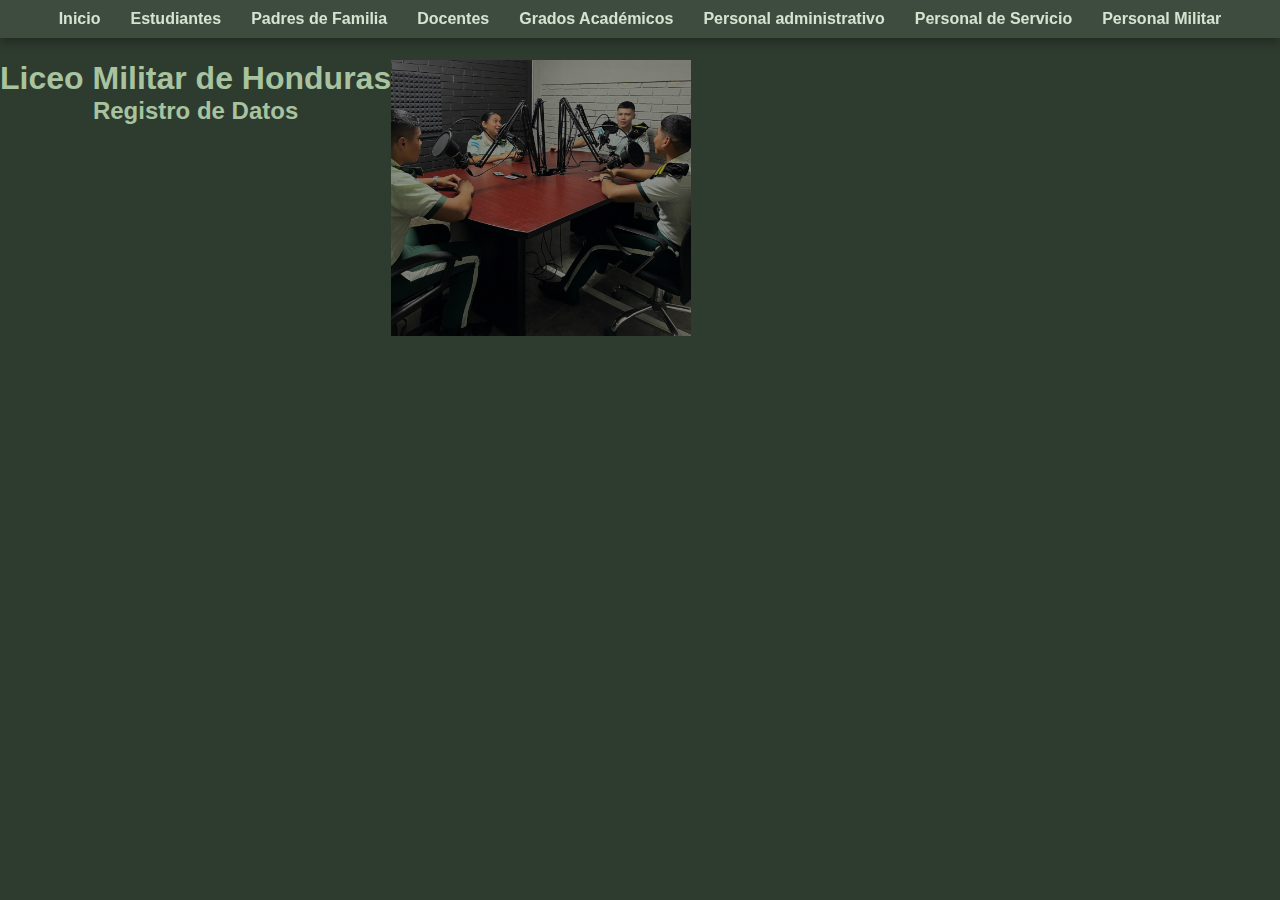
<file: Diseño/Back_07-Instituto/index.html>
<!DOCTYPE html>
<html lang="en">
<head>
    <meta charset="UTF-8">
    <meta name="viewport" content="width=device-width, initial-scale=1.0">
    <title>Liceo Militar de Honduras</title>
    <link rel="stylesheet" href="styles.css">
    <link rel="shortcut icon" href="LMH - LOGO.png" type="image/x-icon">

</head>
<body>
    <section class="header">
        <h1>Liceo Militar de Honduras</h1>
        <h2>Registro de Datos</h2>
    </section>
    <nav class="nav-bar">
        <ul>
            <li><a href="index.html">Inicio</a></li>
            <li><a href="estudiantes.html">Estudiantes</a></li>
            <li><a href="padres.html">Padres de Familia</a></li>
            <li><a href="profesores.html">Docentes</li>
            <li><a href="grados.html">Grados Académicos</a></li>
            <li><a href="personal_admi.html">Personal administrativo</a></li>
            <li><a href="personal_servicio.html">Personal de Servicio</a></li>
            <li><a href="militar.html">Personal Militar</a></li>
            </ul>
                </nav>
                <br>
            <section>
                <img src="educativo.jpg" alt="Liceo" width="300px">
            </section>
            
        </ul>
    </nav>
</body>
</html>
</file>
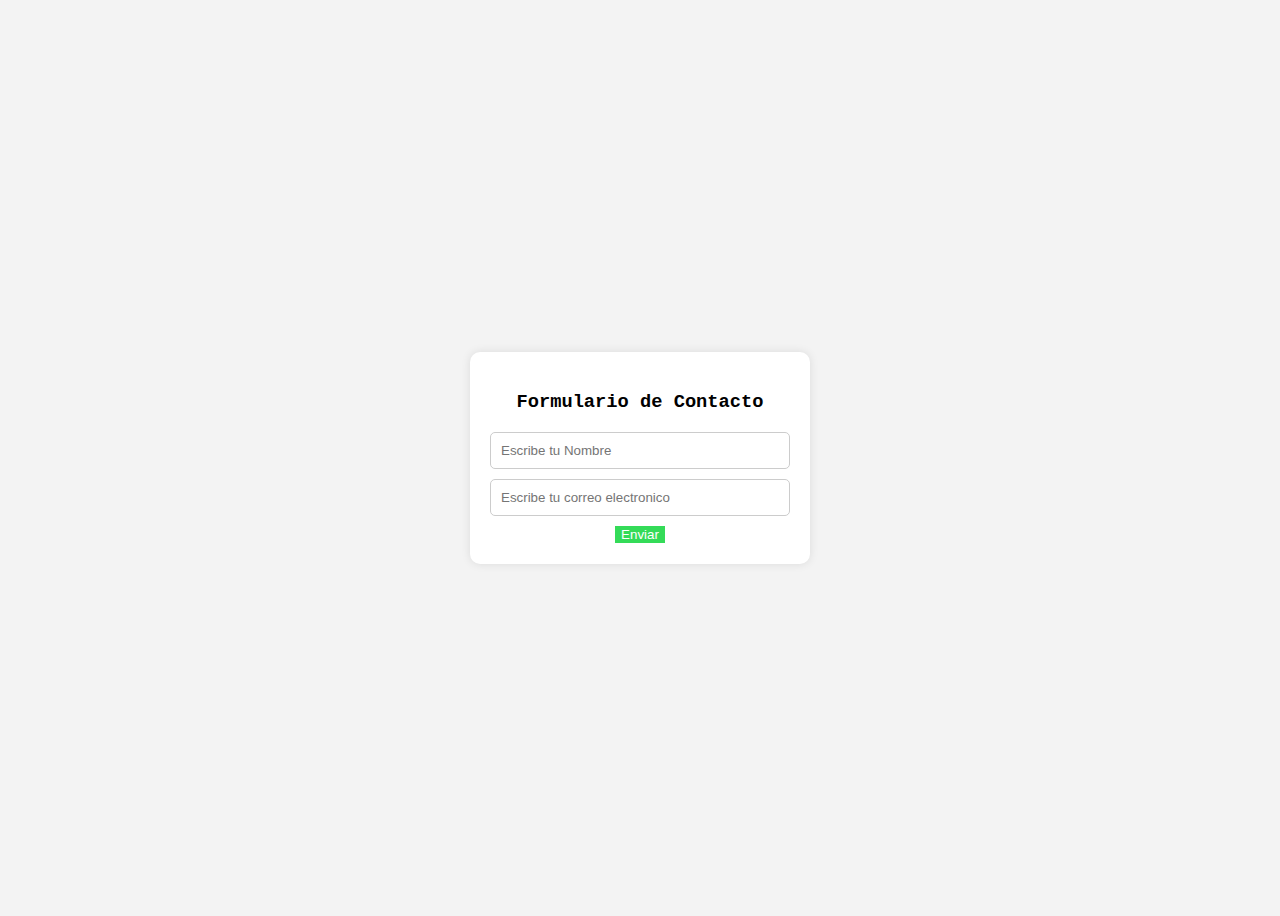
<file: Programacion/Front_01/index.html>
<!DOCTYPE html>
<html lang="en">
<head>
    <meta charset="UTF-8">
    <meta name="viewport" content="width=device-width, initial-scale=1.0">
    <title>Validacion de Formulario</title>
    <link rel="stylesheet" href="style.css">
    <script src="Script.js"></script>
</head>
<body>
    <form action="">
        <h3>Formulario de Contacto</h3>
        <input type="text" id="nombre" placeholder="Escribe tu Nombre" /><br />
        <input type="email" id="correo" placeholder="Escribe tu correo electronico" /><br />
        <button onclick="validarFormulario()">Enviar</button>
    </form>
</body>
</html>
</file>
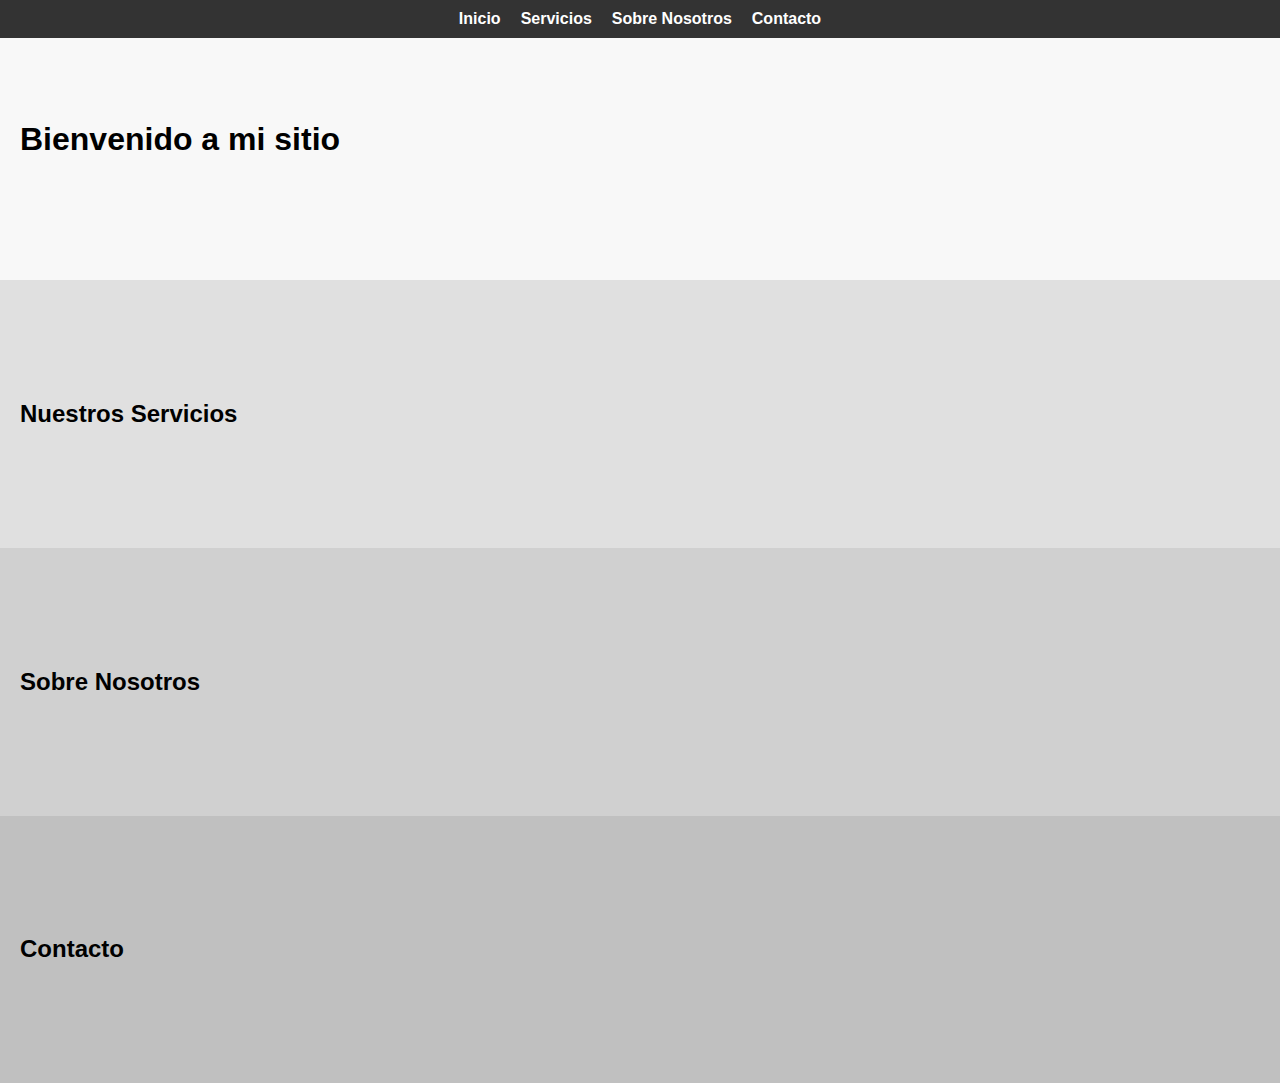
<file: Programacion/Front_02/index.html>
<!DOCTYPE html>
<html lang="en">
<head>
    <meta charset="UTF-8">
    <meta name="viewport" content="width=device-width, initial-scale=1.0">
    <title>Mi loading Page</title>
    <link rel="stylesheet" href="styles.css">
    <script src="Script.js"></script>
</head>
<body>
    <header>
        <nav>
            <ul>
                <li><a href="#inicio">Inicio</a></li>
                <li><a href="#servicios">Servicios</a></li>
                <li><a href="#sobre-nosotros">Sobre Nosotros</a></li>
                <li><a href="#contacto">Contacto</a></li>
            </ul>
        </nav>
    </header>
        <section id="inicio">
            <h1>Bienvenido a mi sitio</h1>
        </section>
        <section id="servicios">
            <h2>Nuestros Servicios</h2>
        </section>
        <section id="sobre-nosotros">
            <h2>Sobre Nosotros</h2>
        </section>
        <section id="contacto">
            <h2>Contacto</h2>
        </section>
        <button id="btnArriba" title="Volver arriba">↑</button>
        <script src="Script.js"></script>
</body>
</html>
</file>
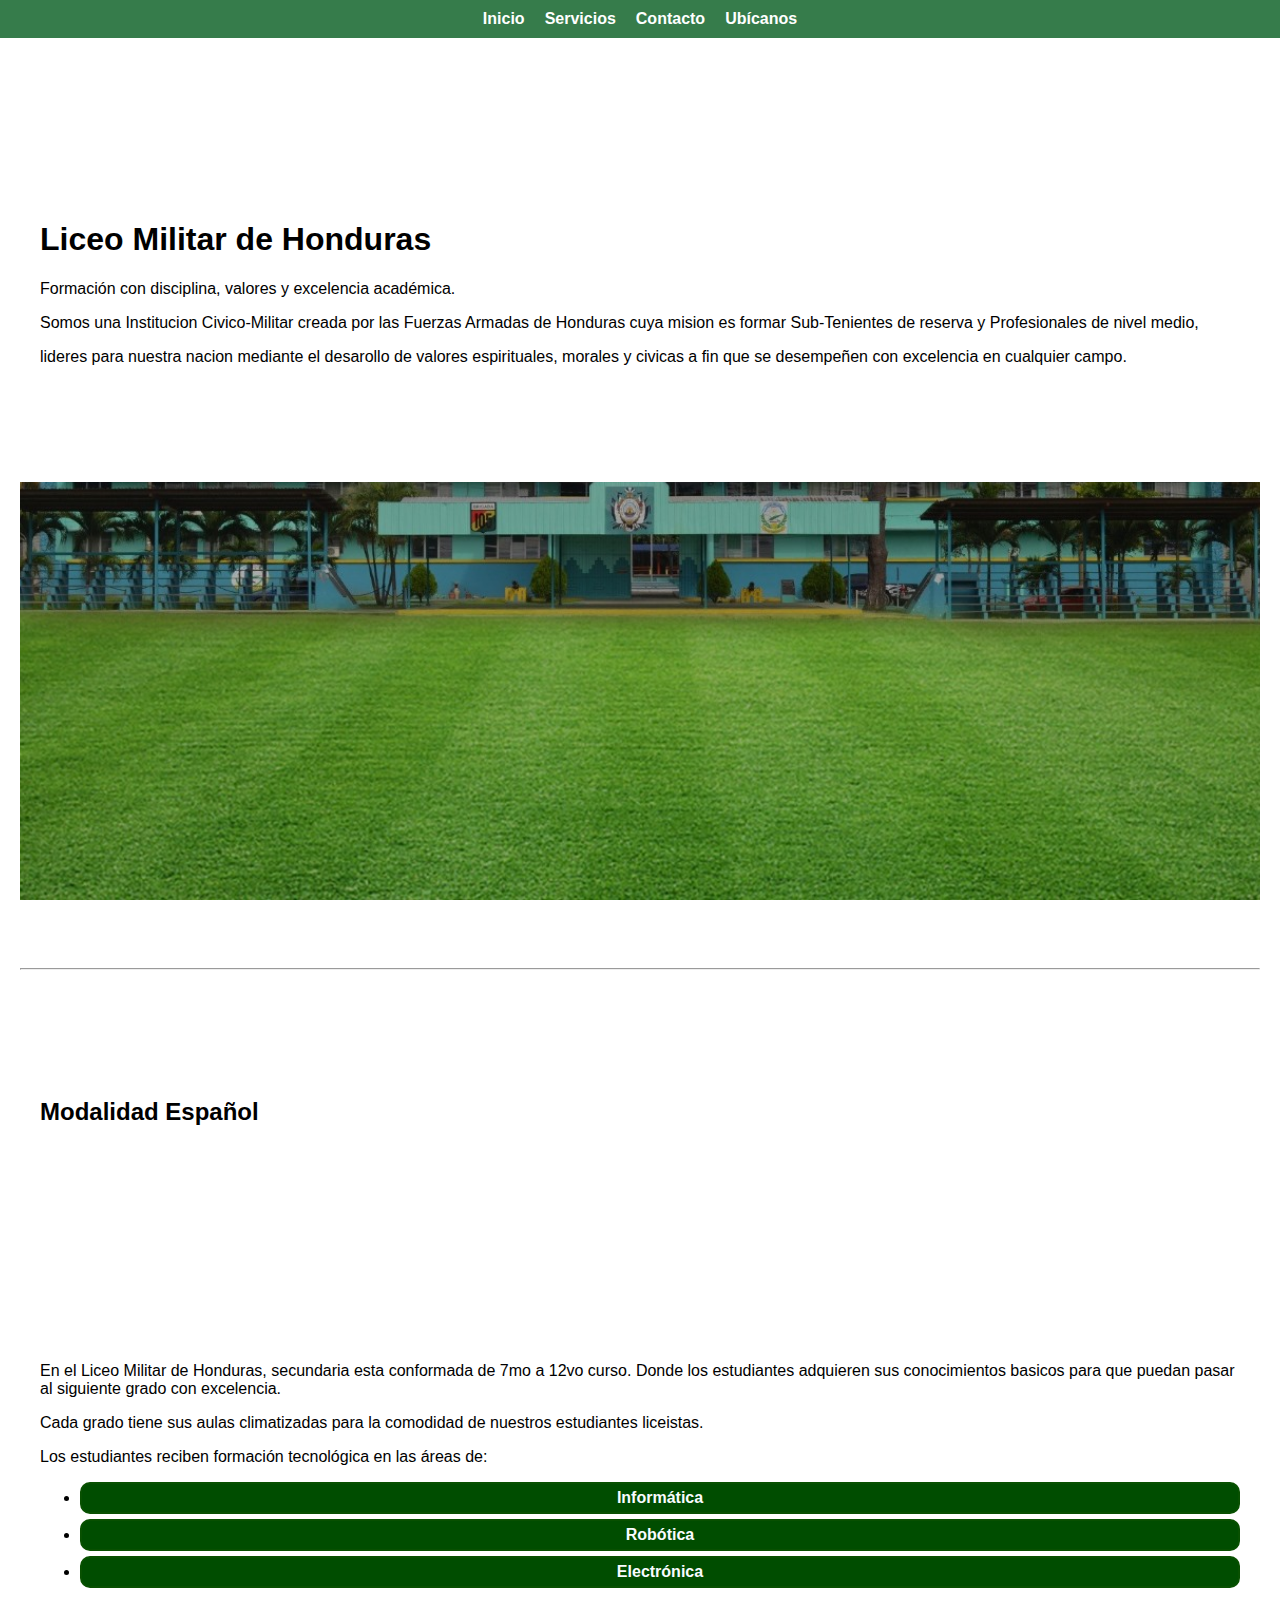
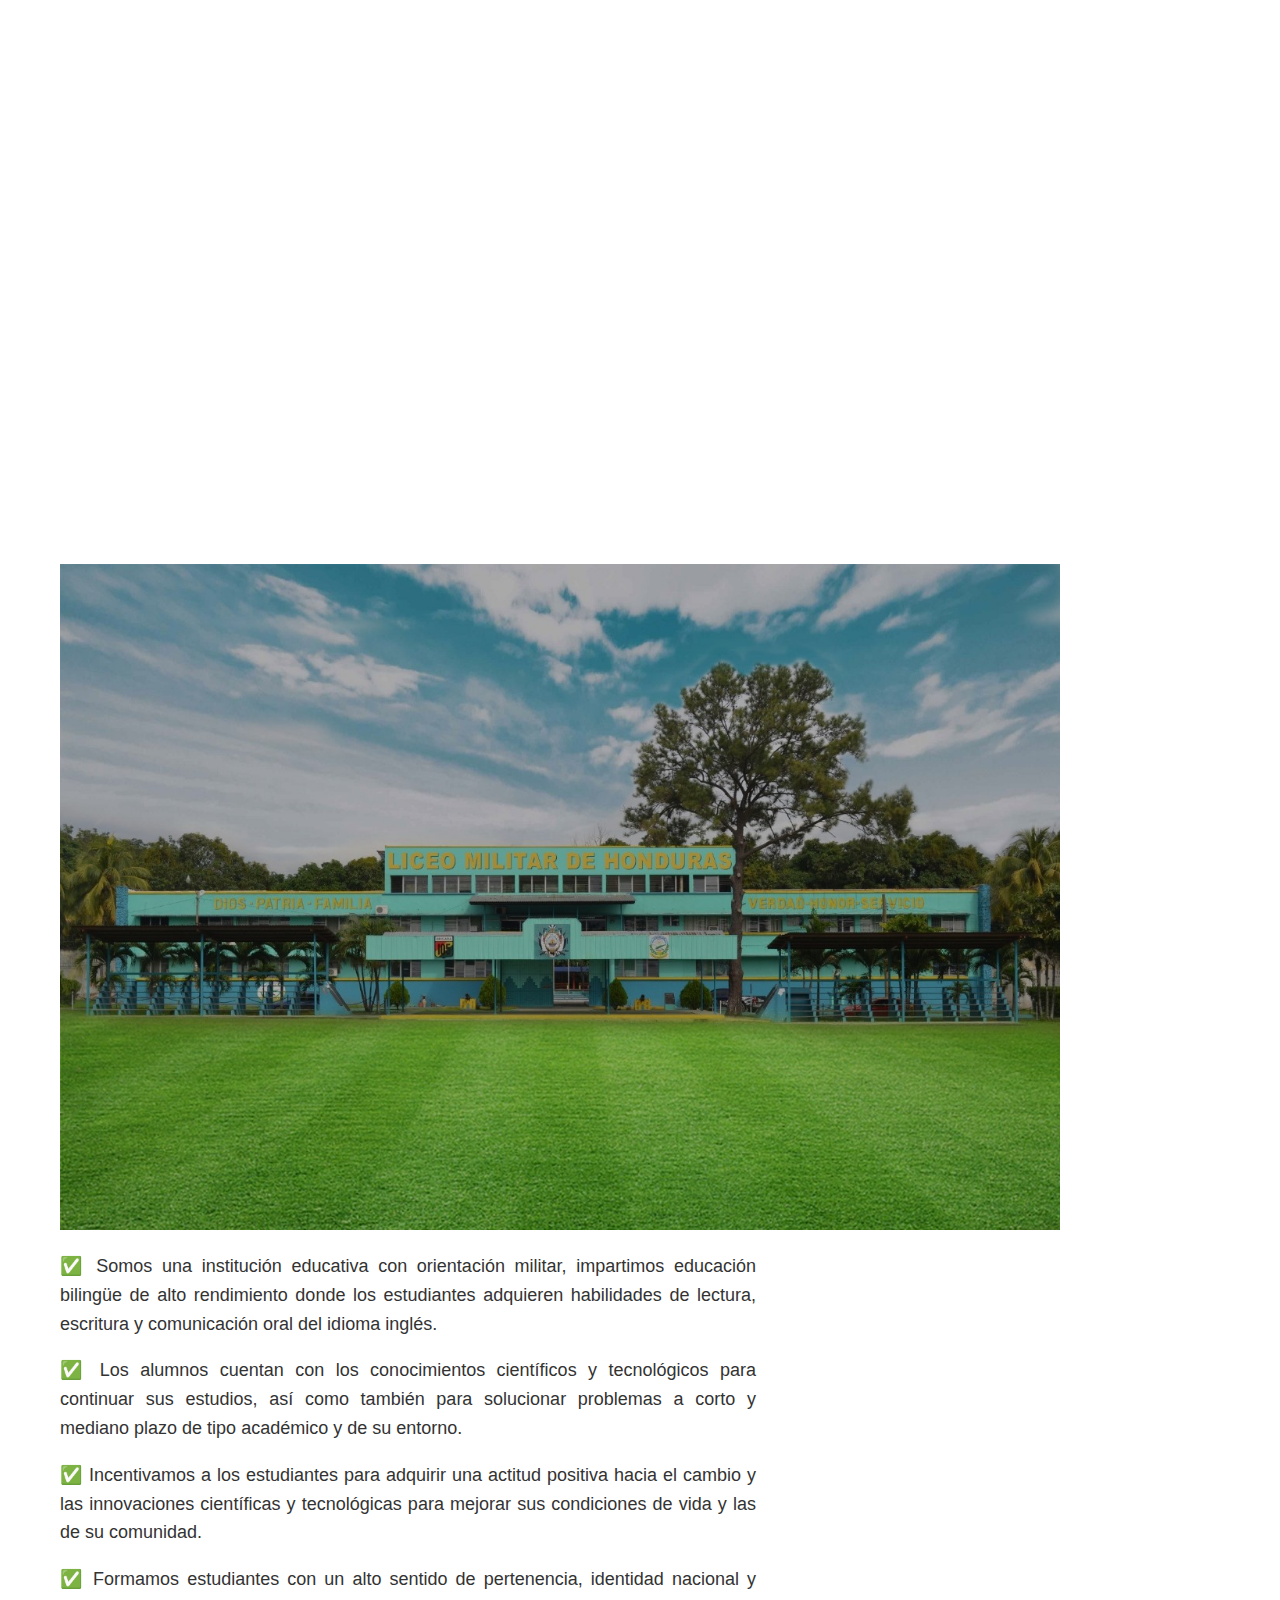
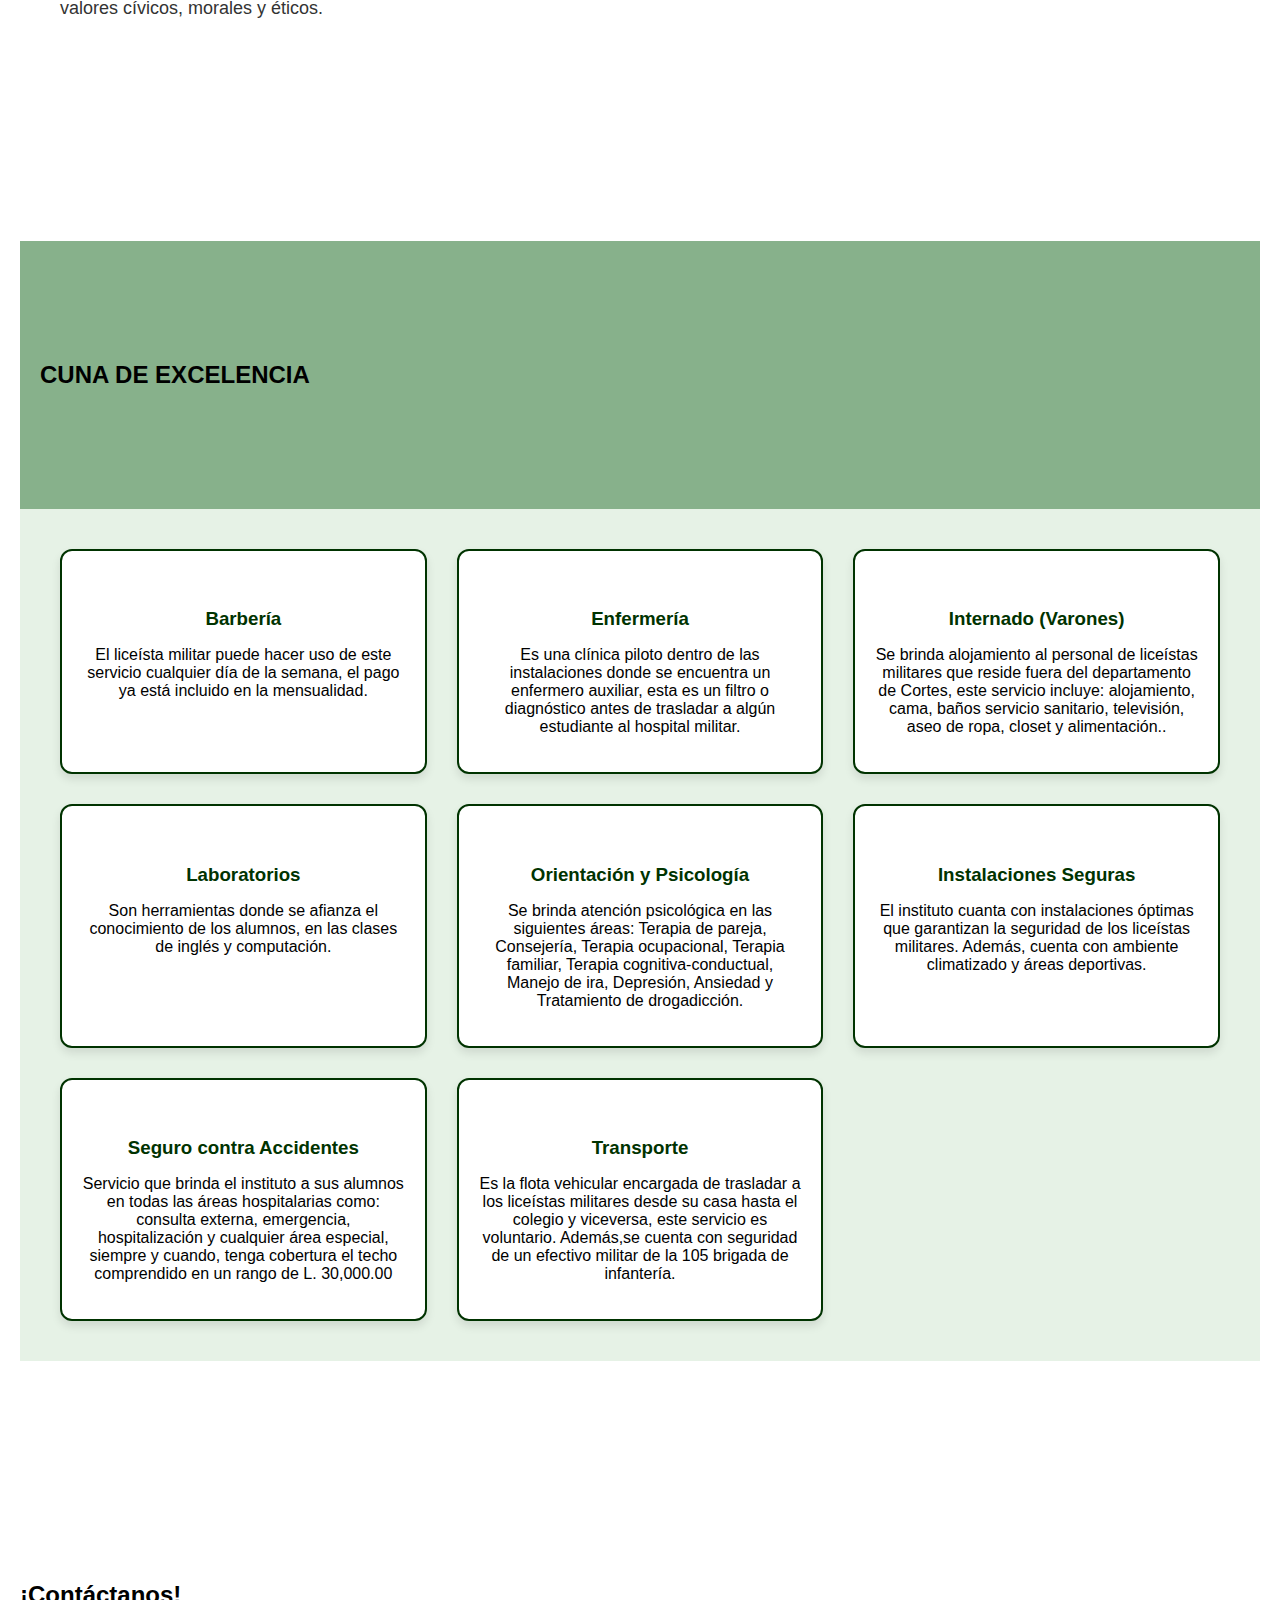
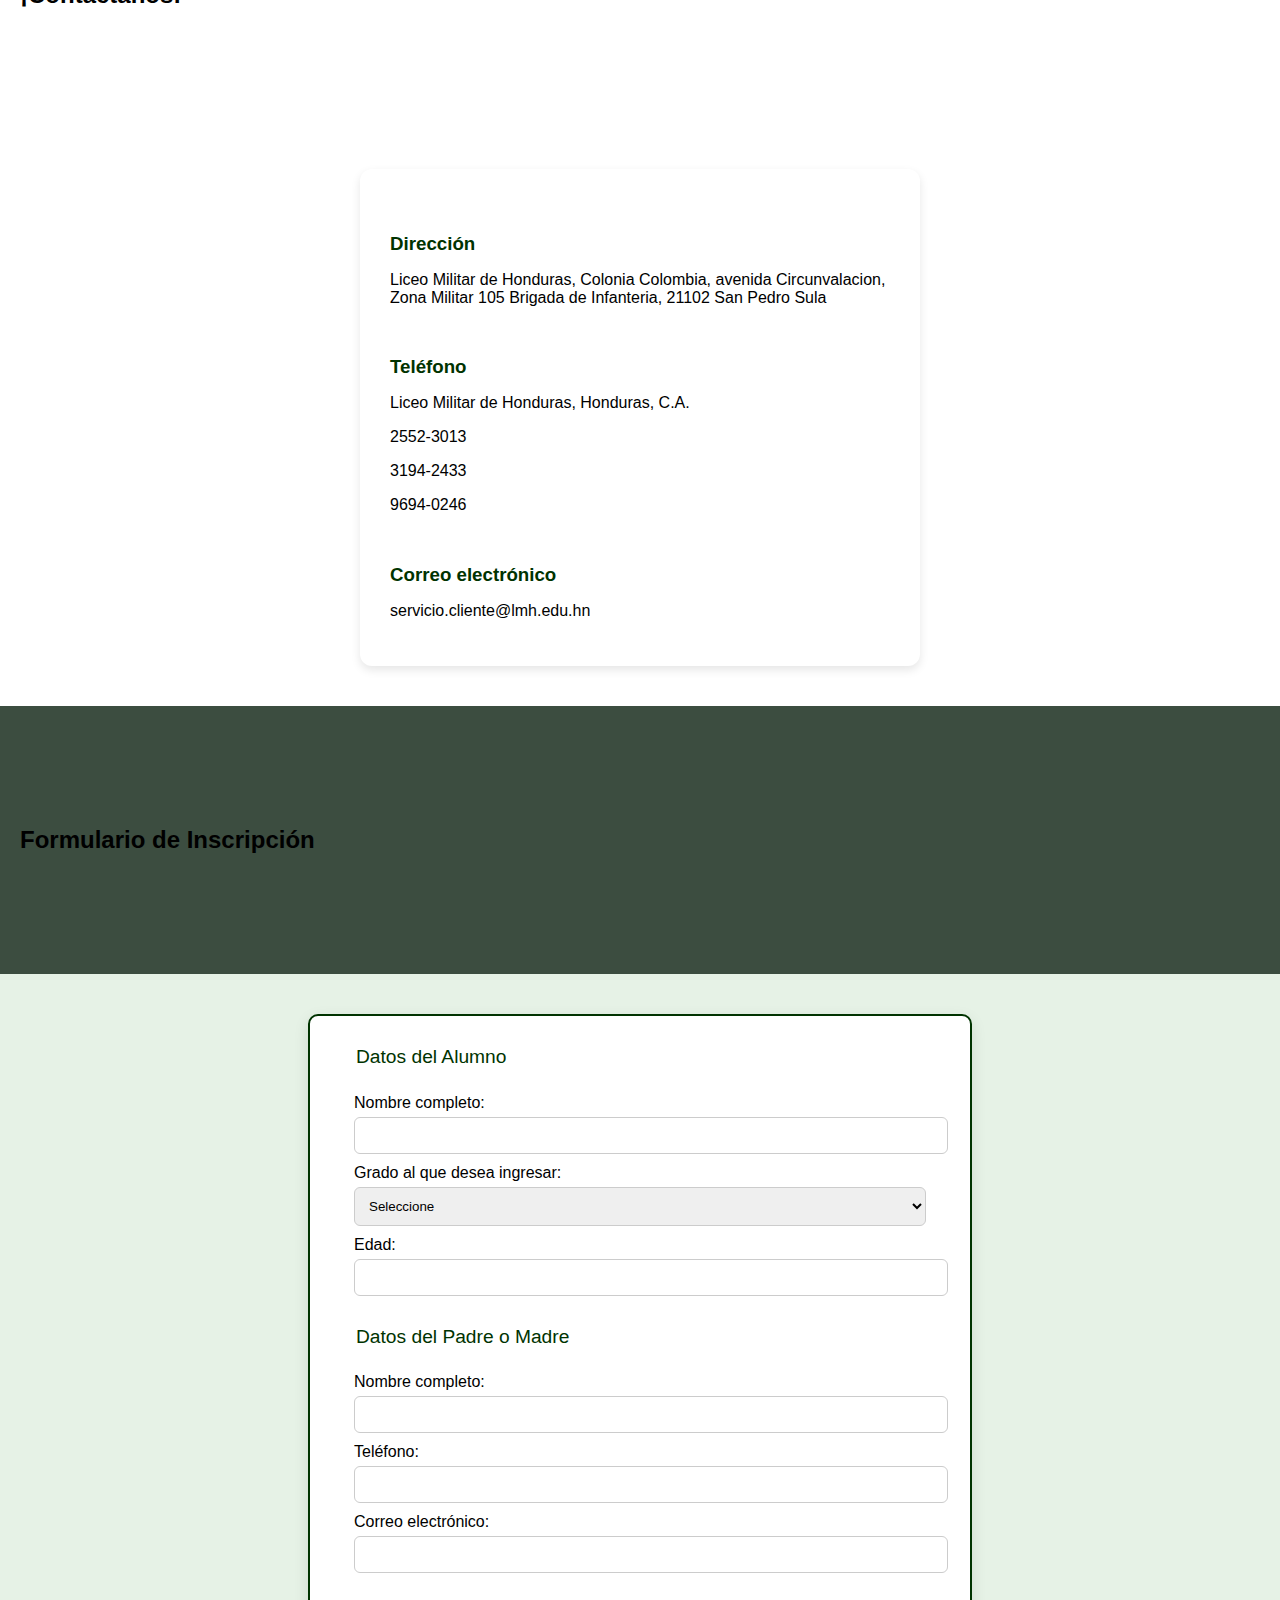
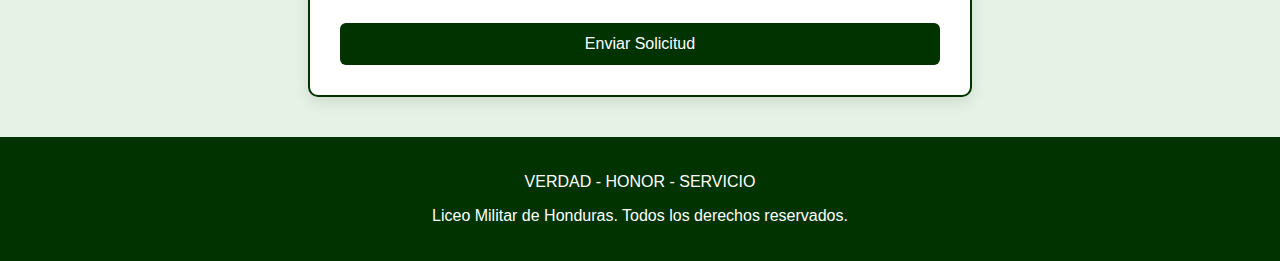
<file: Programacion/Front_04/index.html>
<!DOCTYPE html>
<html lang="en">
<head>
    <meta charset="UTF-8">
    <meta name="viewport" content="width=device-width, initial-scale=1.0">
    <title>Tienda LMH</title>
    <link rel="stylesheet" href="styles.css">
    <link rel="shortcut icon" href="LMH - LOGO.png" type="image/x-icon">
</head>
    <body>
    <header class="header">
    <nav>
      <ul>
        <li><a href="#index">Inicio</a></li>
        <li><a href="#servicios">Servicios</a></li>
        <li><a href="#contacto">Contacto</a></li>
        <li><a href="#ubicacion">Ubícanos</a></li>
      </ul>
    </nav>
  </header>
        <section id="index">
    <main>
    <section class="bienvenida">

      <h1>Liceo Militar de Honduras</h1>
      <p>Formación con disciplina, valores y excelencia académica.</p>
      <p>Somos una Institucion Civico-Militar creada por las Fuerzas Armadas de 
        Honduras cuya mision es formar Sub-Tenientes de reserva y Profesionales de nivel medio, 
        <p>lideres para nuestra nacion mediante el desarollo de valores espirituales,
         morales y civicas a fin que se desempeñen con excelencia en cualquier campo.</p>
    </section>
  </main>
  
  <section class="parallax parallax1">
  </section>
  <br><hr>

  
  <section>
    <h2>Modalidad Español</h2>

  </section>

  <section class="content color3">
    <p>En el Liceo Militar de Honduras, secundaria esta conformada de 7mo a 12vo curso. Donde los estudiantes adquieren sus conocimientos basicos para que puedan pasar al siguiente grado con excelencia.</p>
    <p>Cada grado tiene sus aulas climatizadas para la comodidad de nuestros estudiantes liceistas.</p>
    <p>Los estudiantes reciben formación tecnológica en las áreas de:</p>
    <ul>
      <li><span class="highlight">Informática</span></li>
      <li><span class="highlight">Robótica</span></li>
      <li><span class="highlight">Electrónica</span></li>
    </ul>
  
   

    <section class="parallax parallax4">
      <h2>Formación militar</h2>
    </section>

    <section class="content">
      <div class="content-container">
        <img src="lmh_hn_cover.jpg" alt="Educación" class="content-image" width="1000">
        <div class="content-text">
          <p>✅ Somos una institución educativa con orientación militar, impartimos educación 
            bilingüe de alto rendimiento donde los estudiantes adquieren habilidades de lectura, escritura y comunicación oral del idioma inglés.</p>
          <p>✅ Los alumnos cuentan con los conocimientos científicos y tecnológicos para continuar
             sus estudios, así como también para solucionar problemas a corto y mediano plazo de tipo académico y de su entorno.</p>
          <p>✅ Incentivamos a los estudiantes para adquirir una actitud positiva hacia el cambio y 
            las innovaciones científicas y tecnológicas para mejorar sus condiciones de vida y las de su comunidad.</p>
          <p>✅ Formamos estudiantes con un alto sentido de pertenencia, identidad nacional y valores cívicos, morales y éticos.</p>
        </div>
      </div>
    </section>
        </section>
        <section id="servicios">
            <h2>CUNA DE EXCELENCIA</h2>
  </section>

  <section class="servicios">
    <div class="servicio">
      <i data-lucide="scissors" class="icono"></i>
      <h3>Barbería</h3>
      <p>
        El liceísta militar puede hacer uso de este servicio cualquier día de la semana, el pago ya está incluido en la mensualidad.</p>
    </div>
    <div class="servicio">
      <i data-lucide="stethoscope" class="icono"></i>
      <h3>Enfermería</h3>
      <p>Es una clínica piloto dentro de las instalaciones donde se 
        encuentra un enfermero auxiliar, esta es
         un filtro o diagnóstico antes de trasladar a algún estudiante al hospital militar.</p>
    </div>
    <div class="servicio">
      <i data-lucide="bed-double" class="icono"></i>
      <h3>Internado (Varones)</h3>
      <p>Se brinda alojamiento al personal de liceístas 
        militares que reside fuera del departamento de Cortes, este servicio incluye: alojamiento, 
        cama, baños servicio sanitario, 
        televisión, aseo de ropa, closet y alimentación..</p>
    </div>
    <div class="servicio">
      <i data-lucide="monitor-smartphone" class="icono"></i>
      <h3>Laboratorios</h3>
      <p>Son herramientas donde se afianza el 
        conocimiento de los alumnos, en las clases de inglés y computación.</p>
    </div>
    <div class="servicio">
      <i data-lucide="users" class="icono"></i>
      <h3>Orientación y Psicología</h3>
      <p>Se brinda atención psicológica en las siguientes 
        áreas: Terapia de pareja, Consejería, Terapia ocupacional, Terapia familiar, Terapia 
        cognitiva-conductual, Manejo de ira, Depresión, Ansiedad y Tratamiento de drogadicción.</p>
    </div>
    <div class="servicio">
      <i data-lucide="shield-check" class="icono"></i>
      <h3>Instalaciones Seguras</h3>
      <p>El instituto cuanta con instalaciones óptimas que garantizan la seguridad
         de los liceístas militares. Además, cuenta con ambiente climatizado y áreas deportivas.</p>
    </div>
    <div class="servicio">
      <i data-lucide="shield" class="icono"></i>
      <h3>Seguro contra Accidentes</h3>
      <p>Servicio que brinda el instituto a sus alumnos en todas las áreas hospitalarias como: consulta externa, emergencia, hospitalización y cualquier área especial, 
        siempre y cuando, tenga cobertura
         el techo comprendido en un rango de L. 30,000.00</p>
    </div>
    <div class="servicio">
      <i data-lucide="bus" class="icono"></i>
      <h3>Transporte</h3>
      <p>Es la flota vehicular encargada de trasladar a los liceístas 
        militares desde su casa hasta el colegio y viceversa, este servicio es voluntario. 
        Además,se cuenta con seguridad de un efectivo militar de la 105 brigada de infantería.</p>
    </div>
  </section>
        </section>
        <section id="ubicacion">
            <h2>¡Contáctanos!</h2>
      </section>

  <section class="contenedor-ubicacion">
    <div class="info-ubicacion">
      <i data-lucide="map-pin" class="icono"></i>
      <h3>Dirección</h3>
      <p>Liceo Militar de Honduras, Colonia Colombia, avenida Circunvalacion, 
        Zona Militar 105 Brigada de Infanteria, 21102 San Pedro Sula</p>

      <i data-lucide="phone" class="icono"></i>
      <h3>Teléfono</h3>
      <p>Liceo Militar de Honduras, Honduras, C.A. </p>
      <p>2552-3013</p> <p>3194-2433</p> <p>9694-0246</p>

      <i data-lucide="mail" class="icono"></i>
      <h3>Correo electrónico</h3>
      <p>servicio.cliente@lmh.edu.hn</p>
    </div>
  </section>
        </section>
        <section id="contacto">
            <h2>Formulario de Inscripción</h2>
  </section>

  <section class="formulario">
    <form>
      <fieldset>
        <legend>Datos del Alumno</legend>
        <label for="nombre-alumno">Nombre completo:</label>
        <input type="text" id="nombre-alumno" name="nombre-alumno" required>

        <label for="grado">Grado al que desea ingresar:</label>
        <select id="grado" name="grado" required>
          <option value="">Seleccione</option>
          <option value="7mo">7mo grado</option>
          <option value="8vo">8vo grado</option>
          <option value="9no">9no grado</option>
          <option value="10mo">10mo grado</option>
          <option value="11vo">11vo grado</option>
          <option value="12vo">12vo grado</option>
        </select>

        <label for="edad">Edad:</label>
        <input type="number" id="edad" name="edad" min="10" max="18" required>
      </fieldset>

      <fieldset>
        <legend>Datos del Padre o Madre</legend>
        <label for="nombre-padre">Nombre completo:</label>
        <input type="text" id="nombre-padre" name="nombre-padre" required>

        <label for="telefono">Teléfono:</label>
        <input type="tel" id="telefono" name="telefono" required>

        <label for="correo">Correo electrónico:</label>
        <input type="email" id="correo" name="correo" required>
      </fieldset>

      <button type="submit">Enviar Solicitud</button>
    </form>
  </section>

  <footer class="footer">
    <p>VERDAD - HONOR - SERVICIO</p>
    <p> Liceo Militar de Honduras. Todos los derechos reservados.</p>
  </footer>
        </section>
        <button id="btnArriba" title="Volver arriba">↑</button>
        <script src="Script.js"></script>
</body>
</html>
</file>
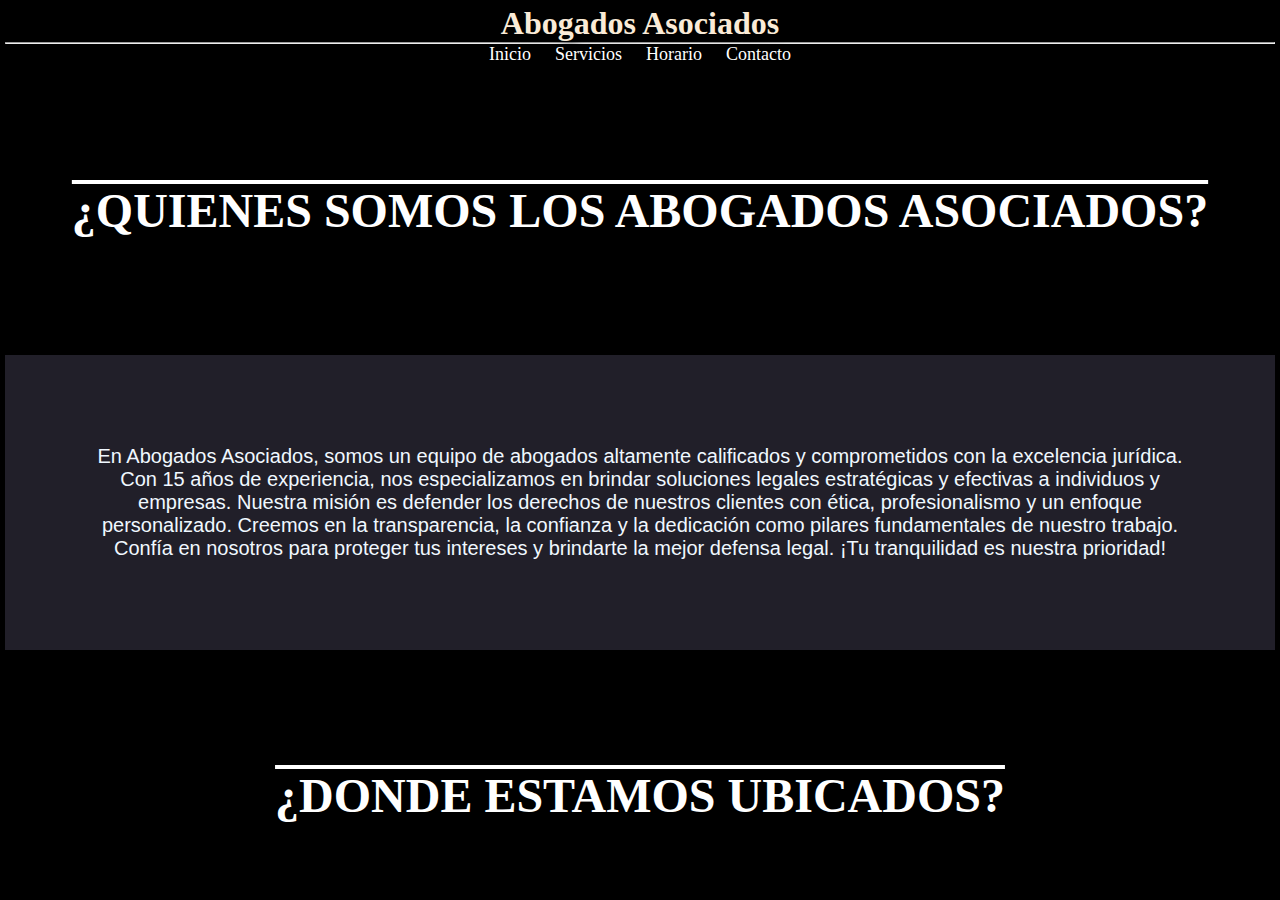
<file: Programacion/Front_05/index.html>
<!DOCTYPE html>
<html lang="en">
<head>
    <meta charset="UTF-8">
    <meta name="viewport" content="width=device-width, initial-scale=1.0">
    <title>Bufete de Abogados</title>
    <link rel="stylesheet" href="styles.css">
    <script src="Script.js"></script>
</head>
<body>
    <nav class="nav-bar">
        <center>
        <h1>Abogados Asociados</h1>
        </center> <hr>
        <header>
            <nav>
                <ul>
                    <li><a href="#inicio">Inicio</a></li>
                    <li><a href="#servicios">Servicios</a></li>
                    <li><a href="#horario">Horario</a></li>
                    <li><a href="#contacto">Contacto</a></li>
                </ul>
            </nav>
        </header>
        <section id="inicio">
            <section class="parallax parallax1">
                <h1>¿Quienes somos los Abogados Asociados?</h1>
            </section>
        
            <!-- Seccion de contenido normal -->
             <section class="content color1">
                <p>En Abogados Asociados, somos un equipo de abogados altamente calificados y comprometidos con la excelencia jurídica. Con 15 años de experiencia, nos especializamos en brindar soluciones legales estratégicas y efectivas a individuos y empresas.
                    Nuestra misión es defender los derechos de nuestros clientes con ética, profesionalismo y un enfoque personalizado. Creemos en la transparencia, la confianza y la dedicación como pilares fundamentales de nuestro trabajo.
                    Confía en nosotros para proteger tus intereses y brindarte la mejor defensa legal. ¡Tu tranquilidad es nuestra prioridad!</p>
             </section>
        
             <!-- Seccion Parallax 2 -->
                <section class="parallax parallax2">
                    <h1>¿Donde estamos Ubicados?</h1>
                </section>
        
                <!-- Seccion de contenido normal -->
              <section class="content color2">
                <p>Ubicados en San Pedro Sula, ofrecemos asesoría en [áreas de especialización: derecho civil, penal, laboral, corporativo, etc.], garantizando un servicio de calidad respaldado por un historial de éxito y satisfacción.</p>
              </section>
        
              <!-- Seccion Parallax 3 -->
                <section class="parallax parallax3">
                    <h1>Abogados Asociados</h1>
                </section>
        
                <!-- Seccion de contenido normal -->
                <section class="content color3">
                    <p>Si deseas saber mas de nosotros, puedes Contactanos y te daremos la informacion que necesites.</p>
                </section>
        </section>
        <section id="servicios">
            <div class="container">
                <h1>Nuestros Servicios</h1>
                <p>En Abogados Asociados ofrecemos diferentes servicios para nuestros clientes, tales como:</p>
                
                <h2>🔹 Derecho Corporativo y Empresarial</h2>
                <ul>
                    <li>Constitución de empresas y startups</li>
                    <li>Contratos mercantiles y comerciales</li>
                    <li>Fusiones, adquisiciones y reestructuración empresarial</li>
                    <li>Protección de propiedad intelectual y marcas</li>
                </ul>
        
                <h2>⚖️ Derecho Civil y Familiar</h2>
                <ul>
                    <li>Divorcios y separaciones</li>
                    <li>Custodia y pensión alimenticia</li>
                    <li>Herencias y testamentos</li>
                    <li>Contratos y obligaciones civiles</li>
                </ul>
        
                <h2>🏢 Derecho Inmobiliario</h2>
                <ul>
                    <li>Compra y venta de inmuebles</li>
                    <li>Arrendamientos y contratos inmobiliarios</li>
                    <li>Regularización de propiedades</li>
                    <li>Litigios por bienes raíces</li>
                </ul>
        
                <h2>👷 Derecho Laboral</h2>
                <ul>
                    <li>Despidos injustificados</li>
                    <li>Negociación de contratos laborales</li>
                    <li>Reclamaciones salariales</li>
                    <li>Asesoría para empresas y empleados</li>
                </ul>
        
        </section>
        <section id="horario">
            <section class="tabla">
                <table border="2">
                    <thead>
                        <tr>
                            <th>hora</th>
                            <th>Lunes</th>
                            <th>Martes</th>
                            <th>Miércoles</th>
                            <th>Jueves</th>
                            <th>Viernes</th>
                        </tr>
                    </thead>
                    <tbody>
                        <tr>
                            <td>06:45 - 7:00</td>
                            <td colspan="4" align="center">Formación</td>
                            <td></td>
                        </tr>
                        <tr>
                            <td>07:00 - 07:40</td>
                            <td>Casos de Abuso/Maltrato</td>
                            <td>Demandas</td>
                            <td>Juicios</td>
                            <td>Juicios</td>
                            <td></td>
                        </tr>
                        <tr>
                            <td>07:40 - 8:20</td>
                            <td>Casos de Abuso/Maltrato</td>
                            <td>Juicios</td>
                            <td>Demandas</td>
                            <td>Violaciones</td>
                            <td></td>
                        </tr>
                        <tr>
                            <td>8:20 - 9:00</td>
                            <td>Demandas</td>
                            <td>Violaciones</td>
                            <td>Consultas</td>
                            <td>Casos de Abuso/Maltrato</td>
                            <td></td>
                        </tr>
                        <tr>
                            <td>9:00 - 9:20</td>
                            <td colspan="4" align="center">Recreo</td>
                            <td></td>
                        </tr>
                        <tr>
                            <td>9:20 - 10:00</td>
                            <td>Violaciones</td>
                            <td>Demandas</td>
                            <td>Juicios</td>
                            <td>Demandas</td>
                            <td></td>
                        </tr>
                        <tr>
                            <td>10:00 - 10:40</td>
                            <td>Violaciones</td>
                            <td>Casos de Abuso/Maltrato</td>
                            <td>Práctica</td>
                            <td>Juicios</td>
                            <td></td>
                        </tr>
                        <tr>
                            <td>10:40 - 11:20</td>
                            <td>Práctica</td>
                            <td>Práctica</td>
                            <td>Violaciones</td>
                            <td>Casos de Abuso/Maltrato</td>
                            <td></td>
                        </tr>
                        <tr>
                            <td>11:20 - 12:00</td>
                            <td>Casos de Abuso/Maltrato</td>
                            <td>Consultas</td>
                            <td>Práctica</td>
                            <td>Demandas</td>
                            <td></td>
                        </tr>
                        <tr>
                            <td>12:00 - 13:00</td>
                            <td colspan="4" align="center">Almuerzo</td>
                            <td></td>
                        </tr>
                        <tr>
                            <td>13:00 - 13:40</td>
                            <td>Práctica</td>
                            <td>Juicios</td>
                            <td>Violaciones</td>
                            <td>Casos de Abuso/Maltrato</td>
                            <td colspan="1" rowspan="7" align="center">Día Libre</td>
                        </tr>
                        <tr>
                            <td>13:40 - 14:20</td>
                            <td>Redes y Comunicaciones</td>
                            <td>Juicios</td>
                            <td>Demandas</td>
                            <td>Demandas</td>
                        </tr>
                        <tr>
                            <td>14:20 - 15:00</td>
                            <td>Violaciones</td>
                            <td>Consultas</td>
                            <td>Juicios</td>
                            <td>Práctica</td>
                        </tr>
                    </tbody>
                </table>
                </section>
        </section>
        <section id="contacto">
            <section class="formulario">
                <h2>Contacto</h2>
                <p>Para más información, complete el siguiente formulario:</p>
                <form action="" method="post">
                    <label for="nombre">Nombre:</label>
                    <input type="text" id="nombre" name="nombre" required>
                    <br>
                    <label for="email">Correo Electrónico:</label>
                    <input type="email" id="email" name="email" required>
                    <br>
                    <label for="mensaje">Mensaje:</label>
                    <textarea id="mensaje" name="mensaje" rows="4" cols="40" required></textarea>
                    <br>
                    <button type="submit">Enviar</button>
            </section>
            <footer class="footer">
                <p>© 2025 Abogados Asociados</p>
            </footer>
        </section>
        <button id="btnArriba" title="Volver arriba">↑</button>
        <script src="Script.js"></script>
</body>
</html>
</file>
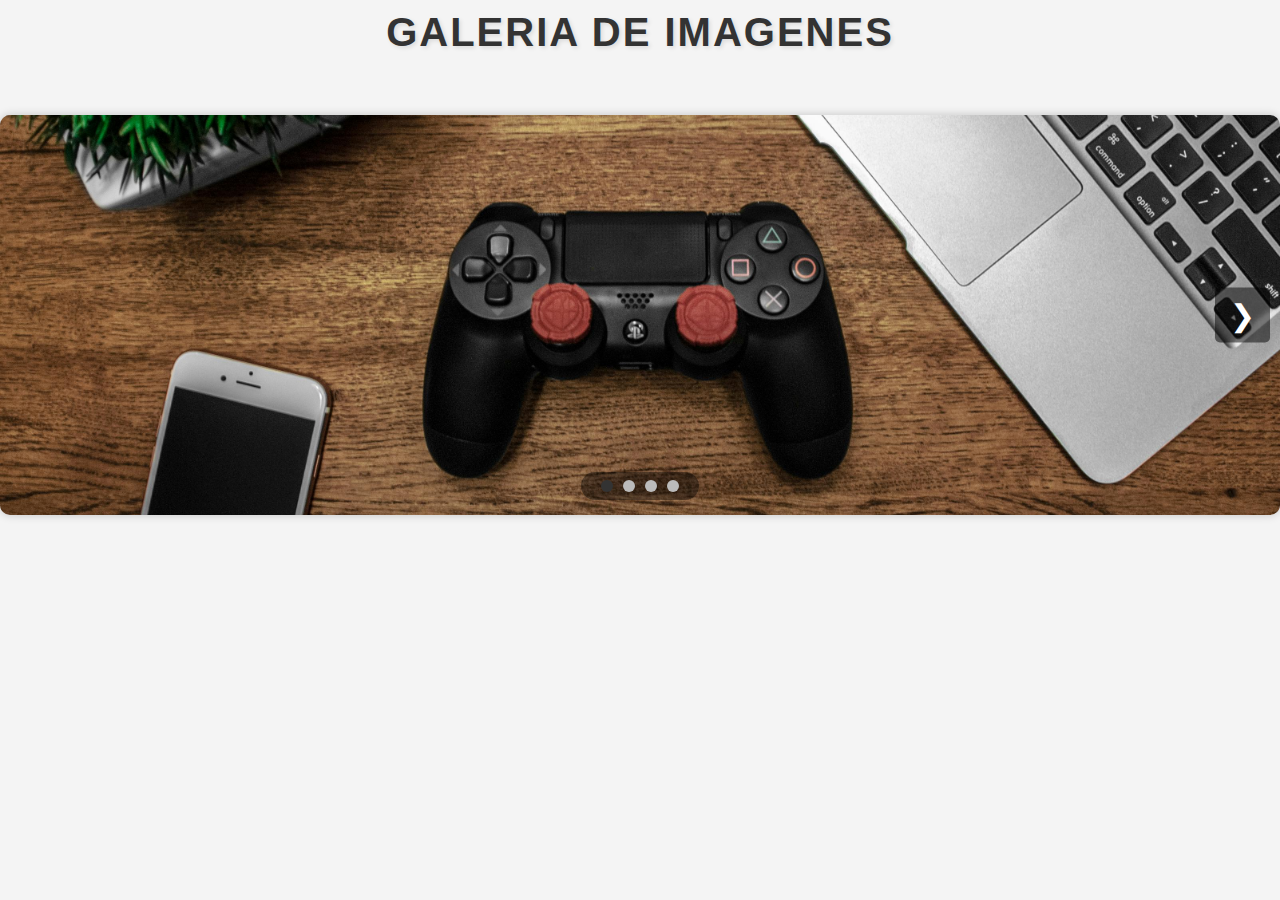
<file: Programacion/Front_07/index.html>
<!DOCTYPE html>
<html lang="en">
<head>
    <meta charset="UTF-8">
    <meta name="viewport" content="width=device-width, initial-scale=1.0">
    <title>Galeria de Imagenes</title>
    <link rel="stylesheet" href="styles.css">
</head>
<body>
    <header>
        <h1>Galeria de Imagenes</h1>
    </header>
    <section class="galeria">
        <div class="slider">
            <img src="img/pexels-garrettmorrow-682933.jpg" alt="Imagen-1" class="slide active"/>
            <img src="img/pexels-jeshoots-21067.jpg" alt="Imagen-2" class="slide active"/>
            <img src="img/pexels-pixabay-371924.jpg" alt="Imagen-3" class="slide active"/>

            <!-- Botones de navegacion -->
        <button class="prev">&#10094;</button>
        <button class="next">&#10095;</button>

        <!-- Puntos indicadores -->
        <div class="dots-container">
            <span class="dot active" data-index="0"></span>
            <span class="dot" data-index="1"></span>
            <span class="dot" data-index="2"></span>
            <span class="dot" data-index="3"></span>
        </div>
        </div>
    </section>

    <script src="Script.js"></script>
</body>
</html>
</file>
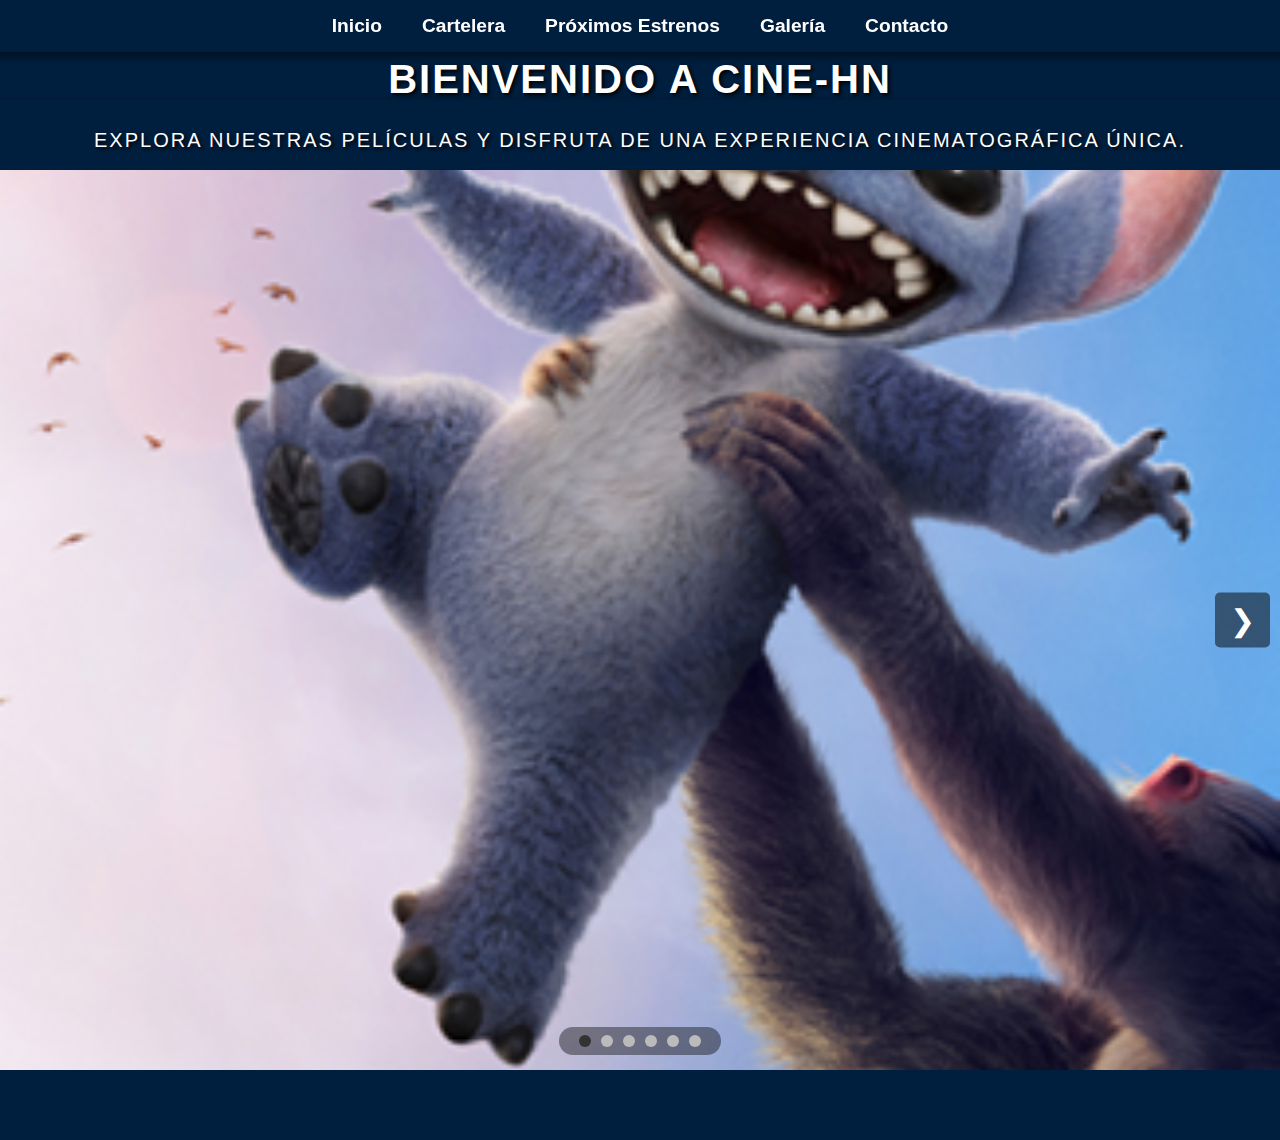
<file: Programacion/Front_08/index.html>
<!DOCTYPE html>
<html lang="en">
<head>
    <meta charset="UTF-8">
    <meta name="viewport" content="width=device-width, initial-scale=1.0">
    <title>LandingPage CINE</title>
    <link rel="stylesheet" href="style.css">
</head>
<body>
    <header class="header">
    <h1>Bienvenido a CINE-HN</h1>
    <p>Explora nuestras películas y disfruta de una experiencia cinematográfica única.</p>
    </header>
    <section class="nav-bar">
    <nav>
        <ul>
            <li><a href="#">Inicio</a></li>
            <li><a href="#">Cartelera</a></li>
            <li><a href="#">Próximos Estrenos</a></li>
            <li><a href="#">Galería</a></li>
            <li><a href="#">Contacto</a></li>
        </ul>
    </nav>
    </section>
    <section class="galeria">
        <div class="slider">
            <img src="img/1302_4.png" alt="Imagen-1" class="slide active"/>
            <img src="img/1288_4.png" alt="Imagen-2" class="slide active"/>
            <img src="img/1275_4.png" alt="Imagen-3" class="slide active"/>
            <img src="img/1249_4.png" alt="Imagen-4" class="slide active"/>
            <img src="img/mascara_zorro.jpg" alt="Imagen-5" class="slide active"/>
            
        <!-- Botones de navegacion -->
        <button class="prev">&#10094;</button>
        <button class="next">&#10095;</button>

        <!-- Puntos indicadores -->
        <div class="dots-container">
            <span class="dot active" data-index="0"></span>
            <span class="dot" data-index="1"></span>
            <span class="dot" data-index="2"></span>
            <span class="dot" data-index="3"></span>
            <span class="dot" data-index="4"></span>
            <span class="dot" data-index="5"></span>
        </div>
        </div>
    </section>

    <script src="Script.js"></script>
</body>
</html>
</file>
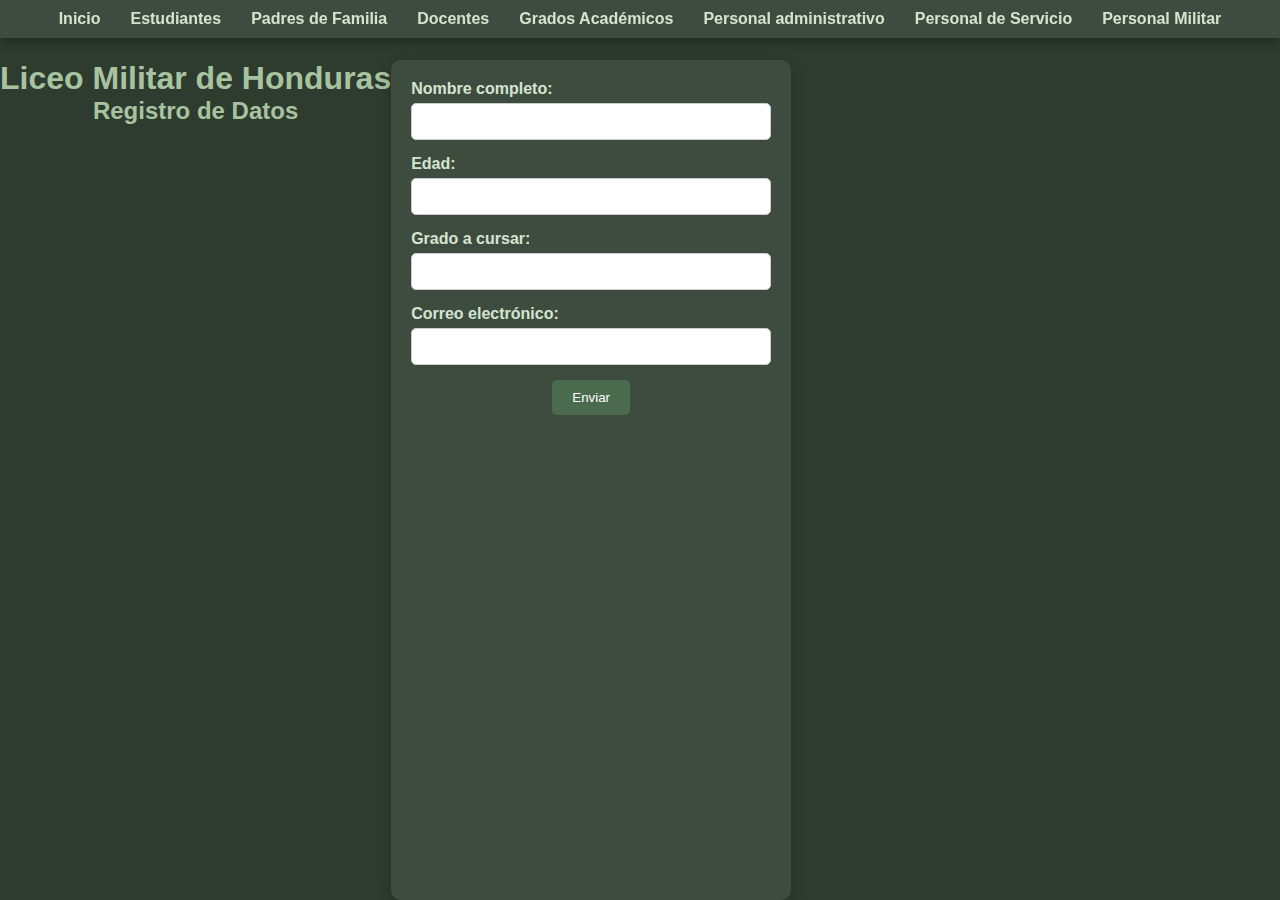
<file: Diseño/Back_07-Instituto/estudiantes.html>
<!DOCTYPE html>
<html lang="en">
<head>
    <meta charset="UTF-8">
    <meta name="viewport" content="width=device-width, initial-scale=1.0">
    <title>Liceo Militar de Honduras</title>
    <link rel="stylesheet" href="styles.css">
    <link rel="shortcut icon" href="LMH - LOGO.png" type="image/x-icon">
</head>
<body>
    <section class="header">
        <h1>Liceo Militar de Honduras</h1>
        <h2>Registro de Datos</h2>
    </section>
    <nav class="nav-bar">
        <ul>
            <li><a href="index.html">Inicio</a></li>
            <li><a href="estudiantes.html">Estudiantes</a></li>
            <li><a href="padres.html">Padres de Familia</a></li>
            <li><a href="profesores.html">Docentes</li>
            <li><a href="grados.html">Grados Académicos</a></li>
            <li><a href="personal_admi.html">Personal administrativo</a></li>
            <li><a href="personal_servicio.html">Personal de Servicio</a></li>
            <li><a href="militar.html">Personal Militar</a></li>
        </ul>
        </nav>
        <br>
    <section class="formulario">
        <form action="estudiantes_registro.php" method="post">
            <label for="nombre">Nombre completo:</label>
            <input type="text" id="nombre" name="nombre" required>

            <label for="edad">Edad:</label>
            <input type="number" id="edad" name="edad" required>

            <label for="grado">Grado a cursar:</label>
            <input type="text" id="grado" name="grado" required>

            <label for="email">Correo electrónico:</label>
            <input type="email" id="email" name="email" required>

            <button type="submit">Enviar</button>
        </form>
    </section>
</body>
</html>
</file>
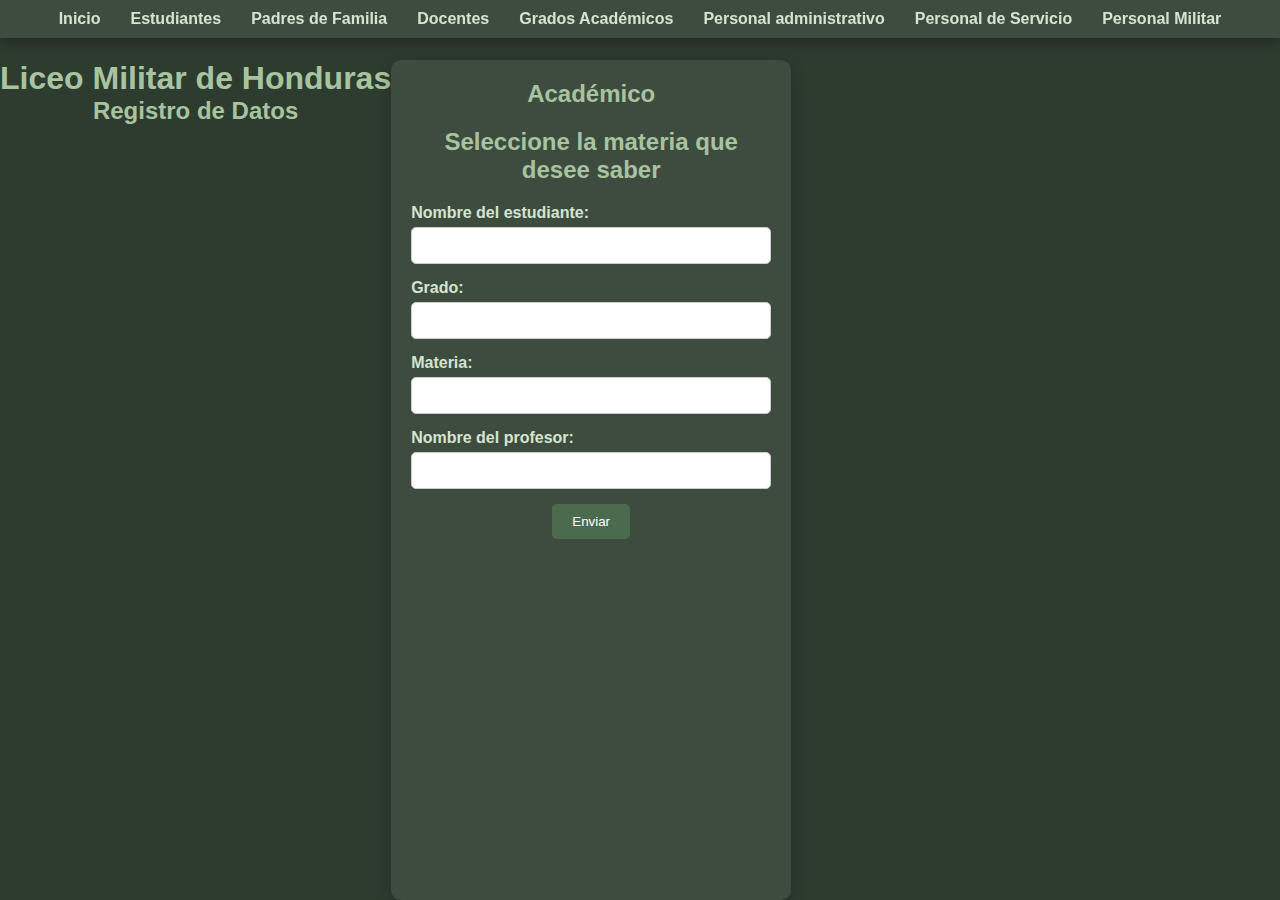
<file: Diseño/Back_07-Instituto/grados.html>
<!DOCTYPE html>
<html lang="en">
<head>
    <meta charset="UTF-8">
    <meta name="viewport" content="width=device-width, initial-scale=1.0">
    <title>Liceo Militar de Honduras</title>
    <link rel="stylesheet" href="styles.css">
    <link rel="shortcut icon" href="LMH - LOGO.png" type="image/x-icon">

</head>
<body>
    <section class="header">
        <h1>Liceo Militar de Honduras</h1>
        <h2>Registro de Datos</h2>
    </section>
    <nav class="nav-bar">
        <ul>
            <li><a href="index.html">Inicio</a></li>
            <li><a href="estudiantes.html">Estudiantes</a></li>
            <li><a href="padres.html">Padres de Familia</a></li>
            <li><a href="profesores.html">Docentes</li>
            <li><a href="grados.html">Grados Académicos</a></li>
            <li><a href="personal_admi.html">Personal administrativo</a></li>
            <li><a href="personal_servicio.html">Personal de Servicio</a></li>
            <li><a href="militar.html">Personal Militar</a></li>
        </ul>
        </nav>
        <br>
    <section class="formulario">
        <h2>Académico</h2>
        <form action="grados.php" method="post">
            <h2>Seleccione la materia que desee saber</h2>

            <label for="grado">Nombre del estudiante:</label>
            <input type="text" id="nombre_alumno" name="nombre_alumno" required>
            
            <label for="grado">Grado:</label>
            <input type="text" id="grado" name="grado" required>
            
            <label for="materia">Materia:</label>
            <input type="text" id="materia" name="materia" required>
            
            <label for="profesor">Nombre del profesor:</label>
            <input type="text" id="profesor" name="profesor" required>
            <button type="submit">Enviar</button>
        </form>
    </section>
</body>
</html>
</file>
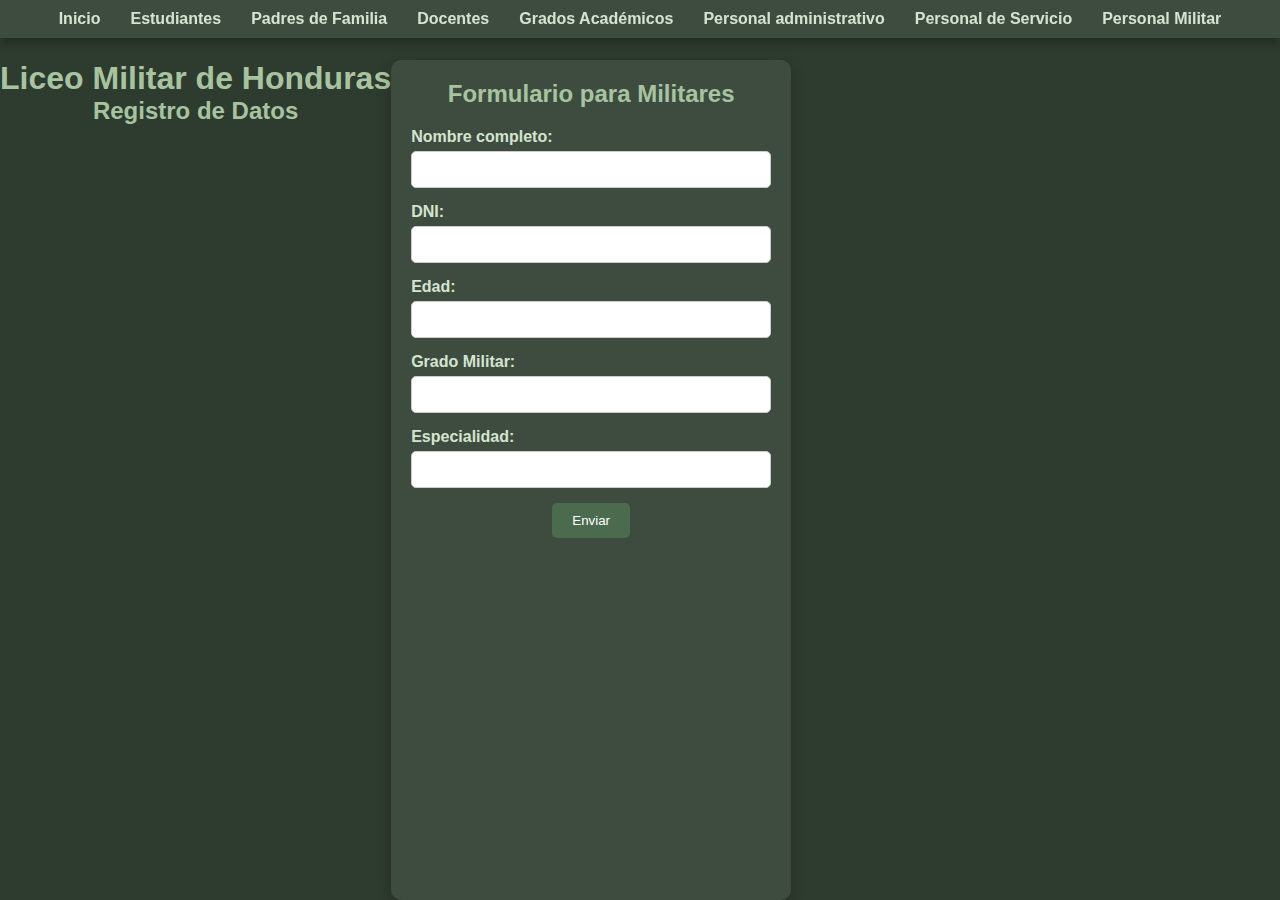
<file: Diseño/Back_07-Instituto/militar.html>
<!DOCTYPE html>
<html lang="en">
<head>
    <meta charset="UTF-8">
    <meta name="viewport" content="width=device-width, initial-scale=1.0">
    <title>Liceo Militar de Honduras</title>
    <link rel="stylesheet" href="styles.css">
    <link rel="shortcut icon" href="LMH - LOGO.png" type="image/x-icon">

</head>
<body>
    <section class="header">
        <h1>Liceo Militar de Honduras</h1>
        <h2>Registro de Datos</h2>
    </section>
    <nav class="nav-bar">
        <ul>
            <li><a href="index.html">Inicio</a></li>
            <li><a href="estudiantes.html">Estudiantes</a></li>
            <li><a href="padres.html">Padres de Familia</a></li>
            <li><a href="profesores.html">Docentes</li>
            <li><a href="grados.html">Grados Académicos</a></li>
            <li><a href="personal_admi.html">Personal administrativo</a></li>
            <li><a href="personal_servicio.html">Personal de Servicio</a></li>
            <li><a href="militar.html">Personal Militar</a></li>
        </ul>
        </nav>
        <br>
    <section class="formulario">
        <h2>Formulario para Militares</h2>
        <form action="militares_registro.php" method="post">
            <label for="nombre">Nombre completo:</label>
            <input type="text" id="nombre" name="nombre" required>

            <label for="nombre">DNI:</label>
            <input type="text" id="id" name="Idenfiticación" required>

            <label for="edad">Edad:</label>
            <input type="number" id="edad" name="edad" required>

            <label for="grado">Grado Militar:</label>
            <input type="text" id="grado" name="grado" required>

            <label for="email">Especialidad:</label>
            <input type="text" id="especialidad" name="especialidad" required>

            <button type="submit">Enviar</button>
        </form>
    </section>
</body>
</html>
</file>
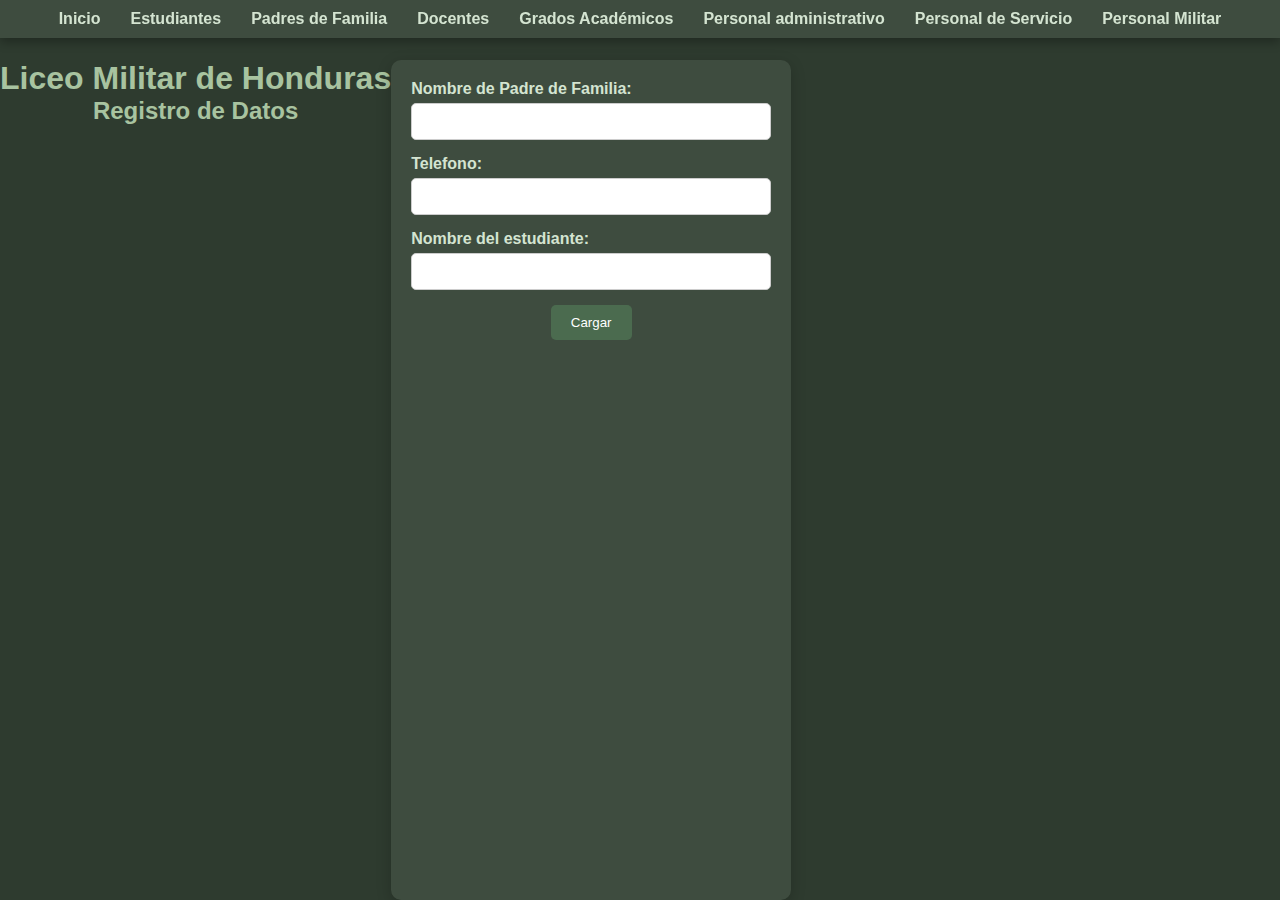
<file: Diseño/Back_07-Instituto/padres.html>
<!DOCTYPE html>
<html lang="en">
<head>
    <meta charset="UTF-8">
    <meta name="viewport" content="width=device-width, initial-scale=1.0">
    <title>Liceo Militar de Honduras</title>
    <link rel="stylesheet" href="styles.css">
    <link rel="shortcut icon" href="LMH - LOGO.png" type="image/x-icon">

</head>
<body>
    <section class="header">
        <h1>Liceo Militar de Honduras</h1>
        <h2>Registro de Datos</h2>
    </section>
    <nav class="nav-bar">
        <ul>
            <li><a href="index.html">Inicio</a></li>
            <li><a href="estudiantes.html">Estudiantes</a></li>
            <li><a href="padres.html">Padres de Familia</a></li>
            <li><a href="profesores.html">Docentes</li>
            <li><a href="grados.html">Grados Académicos</a></li>
            <li><a href="personal_admi.html">Personal administrativo</a></li>
            <li><a href="personal_servicio.html">Personal de Servicio</a></li>
            <li><a href="militar.html">Personal Militar</a></li>
        </ul>
        </nav>
        <br>
    <section class="formulario">
        <form action="padres_registro.php" method="post">
            <label for="nombre">Nombre de Padre de Familia:</label>
            <input type="text" id="nombre" name="nombre" required>

            <label for="telefono">Telefono:</label>
            <input type="number" id="telefono" name="telefono" required>

            <label for="grado">Nombre del estudiante:</label>
            <input type="text" id="nombre_alumno" name="nombre_alumno" required>

            <button type="submit">Cargar</button>
        </form>
    </section>
</body>
</html>
</file>
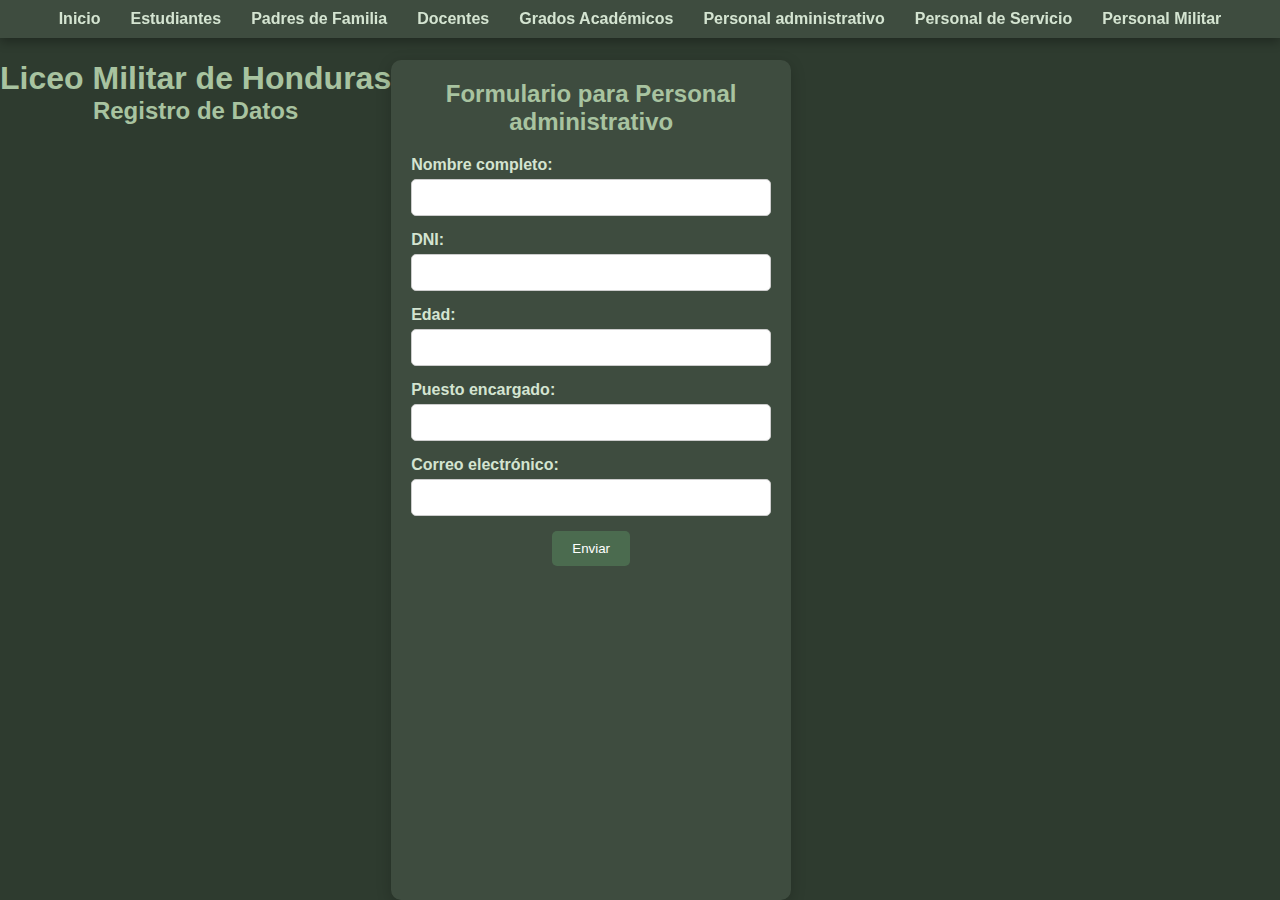
<file: Diseño/Back_07-Instituto/personal_admi.html>
<!DOCTYPE html>
<html lang="en">
<head>
    <meta charset="UTF-8">
    <meta name="viewport" content="width=device-width, initial-scale=1.0">
    <title>Liceo Militar de Honduras</title>
    <link rel="stylesheet" href="styles.css">
    <link rel="shortcut icon" href="LMH - LOGO.png" type="image/x-icon">

</head>
<body>
    <section class="header">
        <h1>Liceo Militar de Honduras</h1>
        <h2>Registro de Datos</h2>
    </section>
    <nav class="nav-bar">
        <ul>
            <li><a href="index.html">Inicio</a></li>
            <li><a href="estudiantes.html">Estudiantes</a></li>
            <li><a href="padres.html">Padres de Familia</a></li>
            <li><a href="profesores.html">Docentes</li>
            <li><a href="grados.html">Grados Académicos</a></li>
            <li><a href="personal_admi.html">Personal administrativo</a></li>
            <li><a href="personal_servicio.html">Personal de Servicio</a></li>
            <li><a href="militar.html">Personal Militar</a></li>
        </ul>
        </nav>
        <br>
    <section class="formulario">
        <h2>Formulario para Personal administrativo</h2>
        <form action="admis_registro.php" method="post">
            <label for="nombre">Nombre completo:</label>
            <input type="text" id="nombre" name="nombre" required>

            <label for="nombre">DNI:</label>
            <input type="text" id="id" name="Idenfiticación" required>

            <label for="edad">Edad:</label>
            <input type="number" id="edad" name="edad" required>

            <label for="grado">Puesto encargado:</label>
            <input type="text" id="puesto" name="puesto" required>

            <label for="email">Correo electrónico:</label>
            <input type="email" id="email" name="email" required>

            <button type="submit">Enviar</button>
        </form>
    </section>
</body>
</html>
</file>
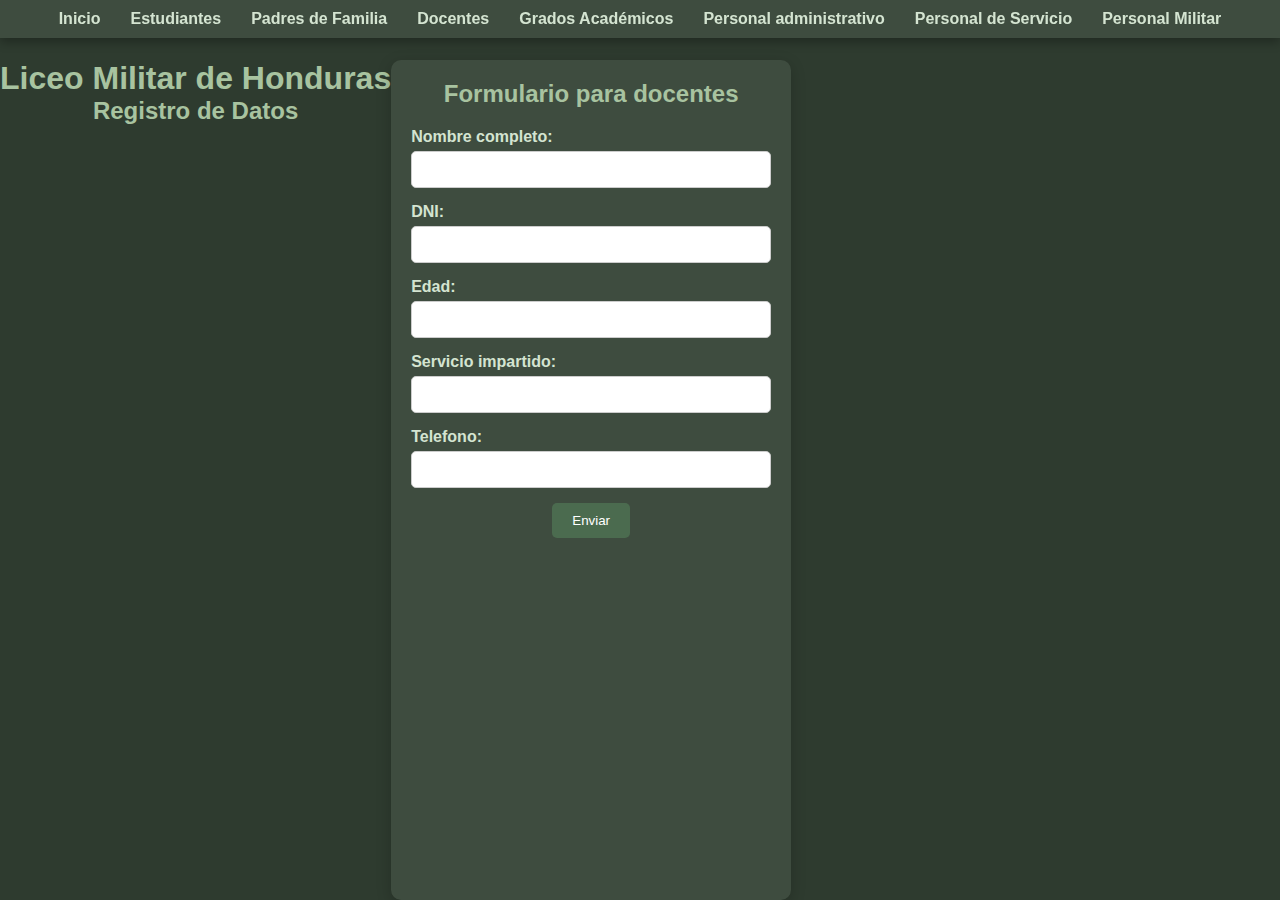
<file: Diseño/Back_07-Instituto/personal_servicio.html>
<!DOCTYPE html>
<html lang="en">
<head>
    <meta charset="UTF-8">
    <meta name="viewport" content="width=device-width, initial-scale=1.0">
    <title>Liceo Militar de Honduras</title>
    <link rel="stylesheet" href="styles.css">
    <link rel="shortcut icon" href="LMH - LOGO.png" type="image/x-icon">

</head>
<body>
    <section class="header">
        <h1>Liceo Militar de Honduras</h1>
        <h2>Registro de Datos</h2>
    </section>
    <nav class="nav-bar">
        <ul>
            <li><a href="index.html">Inicio</a></li>
            <li><a href="estudiantes.html">Estudiantes</a></li>
            <li><a href="padres.html">Padres de Familia</a></li>
            <li><a href="profesores.html">Docentes</li>
            <li><a href="grados.html">Grados Académicos</a></li>
            <li><a href="personal_admi.html">Personal administrativo</a></li>
            <li><a href="personal_servicio.html">Personal de Servicio</a></li>
            <li><a href="militar.html">Personal Militar</a></li>
        </ul>
        </nav>
        <br>
    <section class="formulario">
        <h2>Formulario para docentes</h2>
        <form action="servicio_registro.php" method="post">
            <label for="nombre">Nombre completo:</label>
            <input type="text" id="nombre" name="nombre" required>

            <label for="nombre">DNI:</label>
            <input type="text" id="id" name="Idenfiticación" required>

            <label for="edad">Edad:</label>
            <input type="number" id="edad" name="edad" required>

            <label for="grado">Servicio impartido:</label>
            <input type="text" id="servicio" name="servicio" required>

            <label for="email">Telefono:</label>
            <input type="number" id="telefono" name="telefono" required>

            <button type="submit">Enviar</button>
        </form>
    </section>
</body>
</html>
</file>
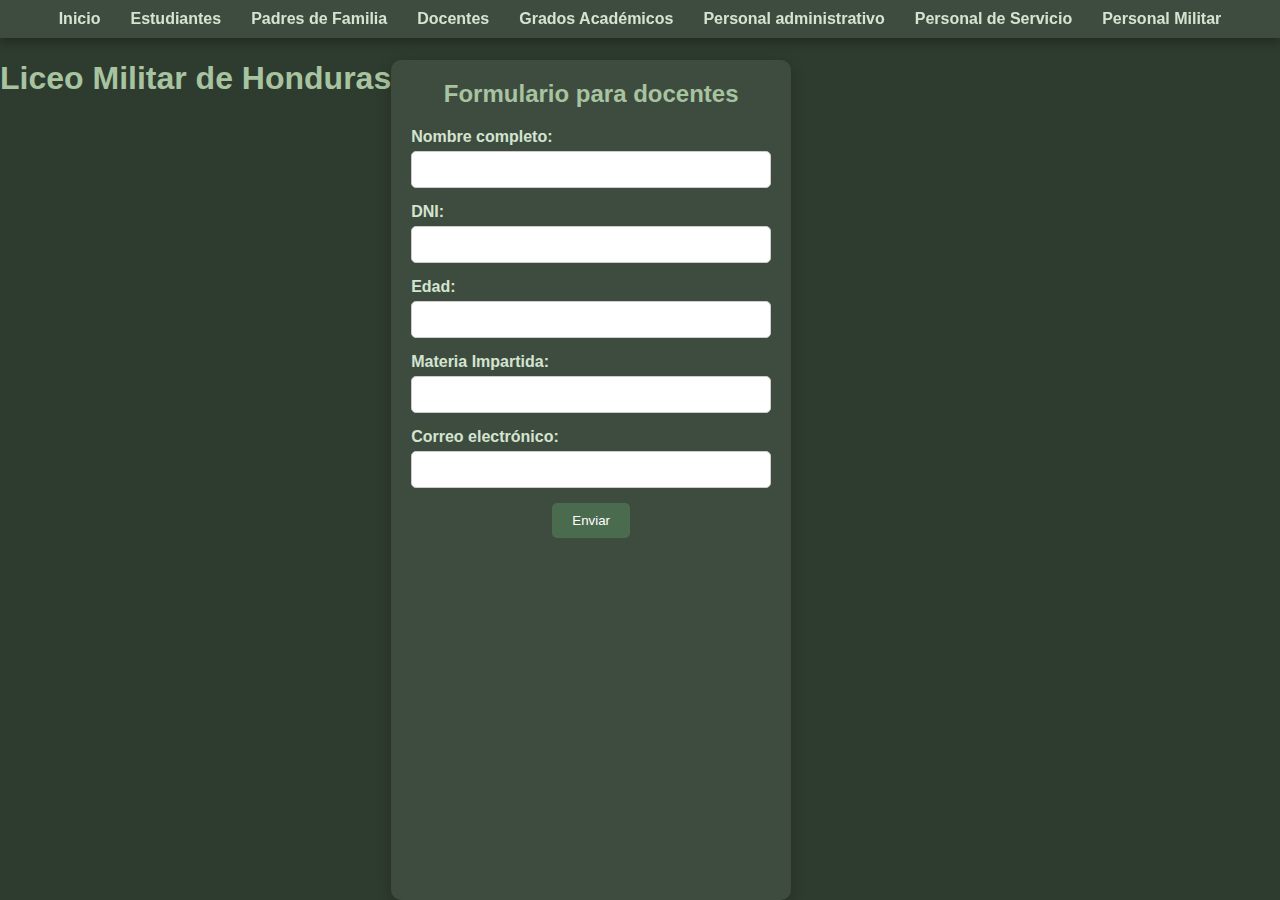
<file: Diseño/Back_07-Instituto/profesores.html>
<!DOCTYPE html>
<html lang="en">
<head>
    <meta charset="UTF-8">
    <meta name="viewport" content="width=device-width, initial-scale=1.0">
    <title>Liceo Militar de Honduras</title>
    <link rel="stylesheet" href="styles.css">
    <link rel="shortcut icon" href="LMH - LOGO.png" type="image/x-icon">
</head>
<body>
    <section class="header">
        <h1>Liceo Militar de Honduras</h1>
    </section>
    <nav class="nav-bar">
        <ul>
            <li><a href="index.html">Inicio</a></li>
            <li><a href="estudiantes.html">Estudiantes</a></li>
            <li><a href="padres.html">Padres de Familia</a></li>
            <li><a href="profesores.html">Docentes</li>
            <li><a href="grados.html">Grados Académicos</a></li>
            <li><a href="personal_admi.html">Personal administrativo</a></li>
            <li><a href="personal_servicio.html">Personal de Servicio</a></li>
            <li><a href="militar.html">Personal Militar</a></li>
        </ul>
        </nav>
        <br>
    <section class="header">
    </section>
    <section class="formulario">
        <h2>Formulario para docentes</h2>
        <form action="profesores_registro.php" method="post">
            <label for="nombre">Nombre completo:</label>
            <input type="text" id="nombre" name="nombre" required>

            <label for="nombre">DNI:</label>
            <input type="text" id="id" name="Idenfiticación" required>

            <label for="edad">Edad:</label>
            <input type="number" id="edad" name="edad" required>

            <label for="grado">Materia Impartida:</label>
            <input type="text" id="materia" name="grado" required>

            <label for="email">Correo electrónico:</label>
            <input type="email" id="email" name="email" required>

            <button type="submit">Enviar</button>
        </form>
    </section>
</body>
</html>
</file>
<file: Diseño/Back_07-Instituto/styles.css>
* {
    box-sizing: border-box;
    margin: 0;
    padding: 0;
    font-family: 'Arial', sans-serif;
}
body {
    background-color: #2e3b2f;
    color: #ffffff;
    height: 100vh;
    display: flex;
    justify-content:start;

}

header {
    display: flex;
    justify-content: space-between;
    align-items: center;
    background-color: #3e4c3f;
    padding: 20px;
    text-align: center;
    text-align: center;
}

    h1 {
    color: #a8c3a0;
    font-size: 2em;
    text-align: center;
    align-content: center;
}


section.formulario {
    background-color: #3e4c3f;
    padding: 20px;
    border-radius: 10px;
    box-shadow: 0 4px 15px rgba(0, 0, 0, 0.2);
    width: 400px;
    text-align: center;
}

h2 {
    color: #a8c3a0;
    margin-bottom: 20px;
    text-align: center;
}

label {
    display: block;
    margin-bottom: 5px;
    color: #d4e4d1;
    font-weight: bold;
    text-align: left;
}

input[type="text"], input[type="number"], input[type="email"], select {
    width: 100%;
    padding: 10px;
    margin-bottom: 15px;
    border: 1px solid #ccc;
    border-radius: 5px;
    box-sizing: border-box;
    transition: border-color 0.3s ease;
}

input[type="text"]:hover, input[type="number"]:hover, input[type="email"]:hover, select:hover {
    border-color: #1a2a4f;
}

button {
    background-color: #4b6b4f;
    color: white;
    border: none;
    padding: 10px 20px;
    border-radius: 5px;
    cursor: pointer;
    transition: background-color 0.3s ease;
}

button:hover {
    background-color: #3a5a3f;
}
nav.nav-bar {
    background-color: #3e4c3f;
    padding: 10px 20px;
    position: fixed;
    top: 0;
    width: 100%;
    box-shadow: 0 4px 10px rgba(0, 0, 0, 0.3);
    z-index: 1000;
}

nav.nav-bar ul {
    list-style: none;
    margin: 0;
    padding: 0;
    display: flex;
    justify-content: center;
}

nav.nav-bar ul li {
    margin: 0 15px;
}

nav.nav-bar ul li a {
    text-decoration: none;
    color: #d4e4d1;
    font-weight: bold;
    transition: color 0.3s ease;
}

nav.nav-bar ul li a:hover {
    color: #a8c3a0;
}

body {
    padding-top: 60px;
}
</file>
<file: Programacion/Front_01/style.css>
body {
    font-family:'Courier New', Courier, monospace;
    background-color: #f3f3f3;
    display: flex;
    justify-content: center;
    align-items: center;
    height: 100vh;
}
form {
    background-color: #ffffff;
    padding: 20px;
    border-radius: 10px;
    box-shadow: 0 0 10px rgba(0, 0, 0, 0.1);
    width: 300px;
    text-align: center;
}
input[type="text"], input[type="email"], textarea {
    width: 100%;
    padding: 10px;
    margin-bottom: 10px;
    border: 1px solid #ccc;
    border-radius: 5px;
    box-sizing: border-box;
}
button {
    background-color: #34db58;
    color: white;
    border: none;
    cursor: pointer;
}
button:hover {
    background-color: #166936;
}
</file>
<file: Programacion/Front_02/styles.css>
body {
    margin: 0;
    font-family: Arial, sans-serif;
    scroll-behavior: smooth;
    /* desplazamiento suave */
}

header {
    position: fixed;
    width: 100%;
    background-color: #333;
    padding: 10px 0;
    z-index: 1000;
}
nav ul {
    list-style: none;
    margin: 0;
    padding: 0;
    display: flex;
    justify-content: center;
    gap: 20px;
}

nav a {
    color: white;
    text-decoration: none;
    font-weight: bold;
}
section {
    padding: 100px 20px;
    min-width: 50svh;
}
#inicio {
    background-color: #f8f8f8;
}
#servicios {
    background-color: #e0e0e0;
}
#sobre-nosotros {
    background-color: #d0d0d0;
}
#contacto {
    background-color: #c0c0c0;
}
/*boton de arriba */
#btnArriba {
    position: fixed;
    bottom: 30px;
    right: 30px;
    background-color: #333;
    color: white;
    border: none;
    padding: 10px 15px;
    border-radius: 50%;
    cursor: pointer;
    display: none;
    box-shadow: 0 4px 6px rgba(0, 0, 0, 0.2);
    z-index: 1001;
}
#btnArriba:hover {
    background-color: #555;
}
</file>
<file: Programacion/Front_04/styles.css>
body {
    margin: 0;
    font-family: Arial, sans-serif;
    scroll-behavior: smooth;
    /* desplazamiento suave */
}

header {
    position: fixed;
    width: 100%;
    background-color: #367c4b;
    padding: 10px 0;
    z-index: 1000;
}
nav ul {
    list-style: none;
    margin: 0;
    padding: 0;
    display: flex;
    justify-content: center;
    gap: 20px;
}

nav a {
    color: white;
    text-decoration: none;
    font-weight: bold;
}
section {
    padding: 100px 20px;
    min-width: 50svh;
}
#inicio {
    background-color: #a8cf95;
}
#servicios {
    background-color: #87b18b;
}
#sobre-nosotros {
    background-color: #57725c;
}
#contacto {
    background-color: #3c4d40;
}
/*boton de arriba */
#btnArriba {
    position: fixed;
    bottom: 30px;
    right: 30px;
    background-color: #1c7a28;
    color: white;
    border: none;
    padding: 10px 15px;
    border-radius: 50%;
    cursor: pointer;
    display: none;
    box-shadow: 0 4px 6px rgba(0, 0, 0, 0.2);
    z-index: 1001;
}
#btnArriba:hover {
    background-color: #124719;
}

.formulario {
    padding: 40px 20px;
    display: flex;
    justify-content: center;
    background-color: #e6f2e6;
}

.content-text {
    width: 60%; 
    text-align: justify;
    font-size: 18px;
    line-height: 1.6;
    color: #333;
}

form {
    background-color: white;
    border: 2px solid #003300;
    border-radius: 10px;
    padding: 30px;
    width: 100%;
    max-width: 600px;
    box-shadow: 0 5px 15px rgba(0,0,0,0.1);
}
fieldset {
    border: none;
    margin-bottom: 20px;
}
legend {
    font-size: 1.2em;
    color: #003300;
    margin-bottom: 10px;
}
label {
    display: block;
    margin-top: 10px;
}
input, select {
    width: 100%;
    padding: 10px;
    border: 1px solid #ccc;
    border-radius: 6px;
    margin-top: 5px;
}
button {
    background-color: #003300;
    color: white;
    padding: 12px 20px;
    border: none;
    border-radius: 6px;
    font-size: 1em;
    cursor: pointer;
    margin-top: 20px;
    width: 100%;
}
button:hover {
    background-color: #005500;
}

.footer {
    background-color: #003300;
    color: white;
    text-align: center;
    padding: 20px;
}
.parallax {
    background-image: url('lmh_hn_cover.jpg');
    height: 300px;
    background-attachment: fixed;
    background-position: center;
    background-repeat: no-repeat;
    background-size:cover;
  }

  .highlight {
    display:block;
    padding: 5px 10px;
    margin: 5px 0;
    background-color:#004d00; 
    border: 2px solid #085001; 
    border-radius: 10px; 
    font-weight: bold;
    color: #f9fcff;
    text-align: center;
}

.parallax4 {
    background-image: url('contacto.jpg');
    height: 300px;
    background-attachment: fixed;
    background-position: right;
    background-repeat: no-repeat;
    background-size: cover;
    text-align: right;
  }

  .parallax5 {
    background-image: left;
    background-image: url('ninospequenos.jpeg');
    height: 300px;
    background-attachment: fixed;
    background-position: center;
    background-repeat: no-repeat;
    background-size: cover;
  }

.parallax {
    background-attachment: fixed;
    background-size: cover;
    background-position: center;
    color: white;
    text-align: center;
    padding: 80px 20px;
  }
  .parallax-servicios {
    background-image: url('servicio.parallax.jpg'); 
  }
  
  
  .servicios {
    display: grid;
    grid-template-columns: repeat(auto-fit, minmax(280px, 1fr));
    gap: 30px;
    padding: 40px;
    background-color: #e6f2e6;
  }
  .servicio {
    background-color: white;
    border: 2px solid #003300;
    border-radius: 12px;
    padding: 20px;
    text-align: center;
    box-shadow: 0 5px 10px rgba(0,0,0,0.1);
    transition: transform 0.3s;
  }
  .servicio:hover {
    transform: scale(1.05);
  }
  .servicio h3 {
    color: #003300;
    margin-bottom: 10px;
  }
  .servicio .icono {
    width: 40px;
    height: 40px;
    color: #003300;
    margin-bottom: 10px;
  }
  .icono {
    width: 50px;
    height: 50px;
    color: #003300;
    margin-bottom: 15px;
  }

  .titulo {
    background-color: #003300;
    color: white;
    text-align: center;
    padding: 20px;
  }
  

  .contenedor-ubicacion {
    display: flex;
    flex-wrap: wrap;
    justify-content: center;
    align-items: flex-start;
    padding: 40px;
    gap: 40px;
  }
  
  .info-ubicacion {
    flex: 1;
    min-width: 280px;
    max-width: 500px;
    background-color: white;
    border-radius: 12px;
    padding: 30px;
    box-shadow: 0 4px 10px rgba(0, 0, 0, 0.1);
    transition: transform 0.3s ease;
  }
  
  .info-ubicacion h3 {
    margin-top: 15px;
    margin-bottom: 5px;
    color: #003300;
  }
  
  .icono {
    width: 32px;
    height: 32px;
    color: #003300;
    margin-right: 10px;
    vertical-align: middle;
  }
</file>
<file: Programacion/Front_05/styles.css>
* {
    margin: 0;
    padding: 0;
    box-sizing: border-box;
}
h1 {
    text-shadow: 4px 4px 9px rgba(0,0,0,0.6);
}
/* Configuracion general */
body {
    font-family: Arial, sans-serif;
    text-align: center;
}

/* Efecto Parallax */
.parallax {
    height: 290px;
    display: flex;
    justify-content: center;
    align-items: center;
    color: rgb(255, 255, 255);
    text-decoration: overline;
    font-size: 24px;
    font-weight: bold;
    text-transform: uppercase;
    background-attachment: fixed; /* ejecto parallax */
    background-size: cover; 
    background-position: center;
}

/* fondo de cada seccion parallax */
.parallax1 { background-image: url(https://images.pexels.com/photos/4427612/pexels-photo-4427612.jpeg?auto=compress&cs=tinysrgb&w=1260&h=750&dpr=1);}
.parallax2 { background-image: url(https://images.pexels.com/photos/7876144/pexels-photo-7876144.jpeg?auto=compress&cs=tinysrgb&w=1260&h=750&dpr=1);}
.parallax3 { background-image: url(https://images.pexels.com/photos/8112198/pexels-photo-8112198.jpeg?auto=compress&cs=tinysrgb&w=1260&h=750&dpr=1);} 


/* Secciones de contenido con colores */
.content {
    padding: 90px;
    font-size: 20px;
    font-family:'Franklin Gothic Medium', 'Arial Narrow', Arial, sans-serif;
    color: aliceblue;
}

/* Colores diferentes de cada seccion de contenido */
.color1 { background-color: rgb(33, 31, 41); }
.color2 { background-color: rgb(33, 31, 41); }
.color3 { background-color: rgb(33, 31, 41); }

/* Barra de navegacion */
.nav-bar {
    background: #000000;
    padding: 15px;
    text-align: center;
    position: fixed;
    width: 100%;
    top: 0;
    color: antiquewhite;
    font-family: Georgia, 'Times New Roman', Times, serif;
}
/* Para quitar puntitos */
.nav-bar ul {
    list-style: none;
}

/* Quita lo azul de la palabra cuando se pasa el cursor encima) */
.nav-bar ul li {
    display: inline;
    margin: 0 10px;
}
/* Quita el efecto morado o azul y la linea de abajo */
.nav-bar ul li a {
    color: white;
    text-decoration: none;
    font-size: 18px;
    padding: 10px, 15px;
    transition: 0.3s;
}
/* Cuando coloque el cursor encima la palabra se cambiara el color y etc */
.nav-bar ul li a:hover {
    background: rgb(59, 13, 133);
    border-radius: 5px;
}

/* servicios */
* {
    margin: 0;
    padding: 0;
    box-sizing: border-box;
}

/* Configuracion general */
body {
    background-color: #000000;
    margin: 20px;
    font-family: Arial, sans-serif;
    display: flex;
    flex-direction: column;
    align-items: center;
    justify-content: center;
    min-height: 70px;
    padding-top: 10px;
}
    
    .nav-bar {
        background: #000000;
        padding: 15px;
        text-align: center;
        position: fixed;
        width: 100%;
        top: 0;
        color: antiquewhite;
        font-family: Georgia, 'Times New Roman', Times, serif;
    }
    /* Para quitar puntitos */
    .nav-bar ul {
        list-style: none;
    }
    
    /* Quita lo azul de la palabra cuando se pasa el cursor encima) */
    .nav-bar ul li {
        display: inline;
        margin: 0 10px;
    }
    /* Quita el efecto morado o azul y la linea de abajo */
    .nav-bar ul li a {
        color: white;
        text-decoration: none;
        font-size: 18px;
        padding: 10px, 15px;
        transition: 0.3s;
    }
    /* Cuando coloque el cursor encima la palabra se cambiara el color y etc */
    .nav-bar ul li a:hover {
        background: rgb(59, 13, 133);
        border-radius: 5px;
    } 

.container {
    background-color: #e0f7fa; /* Fondo azulado claro */
    padding: 20px;
    border-radius: 10px;
    box-shadow: 0 4px 8px rgba(0, 0, 0, 0.2);
    margin: 80px auto; /* Ajusta el margen superior para que no sea tapado por el nav-bar */
    width: 80%;
    max-width: 800px;
}

.container h1 {
    text-align: center;
    color: #00796b;
    margin-bottom: 20px;
}

.container h2 {
    color: #00796b;
    margin-top: 20px;
}

.container p, .container ul {
    color: #004d40;
    line-height: 1.6;
}

.container ul {
    list-style-type: disc;
    padding-left: 20px;
}

.container ul li {
    margin-bottom: 10px;
}

/* horario */
* {
    margin: 0;
    padding: 0;
    box-sizing: border-box;
}

/* Configuracion general */
body {
    background-color: #000000;
    margin: 20px;
    font-family: Arial, sans-serif;
    display: flex;
    flex-direction: column;
    align-items: center;
    justify-content: center;
    min-height: 100px;
    padding-top: 85px;
}

.nav-bar {
    background: #000000;
    padding: 10px;
    text-align: center;
    position: fixed;
    width: 100%;
    top: 0;
    color: antiquewhite;
    font-family: Georgia, 'Times New Roman', Times, serif;
}
/* Para quitar puntitos */
.nav-bar ul {
    list-style: none;
}

/* Quita lo azul de la palabra cuando se pasa el cursor encima) */
.nav-bar ul li {
    display: inline;
    margin: 0 10px;
}
/* Quita el efecto morado o azul y la linea de abajo */
.nav-bar ul li a {
    color: white;
    text-decoration: none;
    font-size: 18px;
    padding: 10px, 15px;
    transition: 0.3s;
}
/* Cuando coloque el cursor encima la palabra se cambiara el color y etc */
.nav-bar ul li a:hover {
    background: rgb(59, 13, 133);
    border-radius: 5px;
}
.container {
    display: flex;
    justify-content: center;
    align-items: center;
    min-height: 100vh;
    padding-top: 60px;
 /* Ajusta este valor según la altura de tu nav-bar */
}

table {
    margin-bottom: 20px;
    background-color: #e0b0ff; /* Fondo morado claro */
    border-collapse: collapse;
    width: 80%;
    max-width: 800px;
    margin: 20px auto;
    box-shadow: 0 4px 8px rgba(0, 0, 0, 0.2);
}

th, td {
    border: 1px solid #ddd;
    padding: 8px;
    text-align: left;
}

th {
    background-color: #d8b4fe;
    color: white;
}

/* contacto */
* {
    margin: 0;
    padding: 0;
    box-sizing: border-box;
}
/* Configuracion general */
body {
    font-family: Arial, sans-serif;
    text-align: center;
}
body {
    margin: 20px;
    font-family: Arial, sans-serif;
    display: flex;
    flex-direction: column;
    align-items: center;
    justify-content: center;
    min-height: 100px;
    padding-top: 85px; /* Ajusta este valor según la altura de tu nav-bar */
}

.nav-bar {
    background: #000000;
    padding: 5px;
    text-align: center;
    position: fixed;
    width: 100%;
    top: 0;
    color: antiquewhite;
    font-family: Georgia, 'Times New Roman', Times, serif;
}
/* Para quitar puntitos */
.nav-bar ul {
    list-style: none;
}

/* Quita lo azul de la palabra cuando se pasa el cursor encima) */
.nav-bar ul li {
    display: inline;
    margin: 0 10px;
}
/* Quita el efecto morado o azul y la linea de abajo */
.nav-bar ul li a {
    color: white;
    text-decoration: none;
    font-size: 18px;
    padding: 10px, 15px;
    transition: 0.3s;
}
/* Cuando coloque el cursor encima la palabra se cambiara el color y etc */
.nav-bar ul li a:hover {
    background: rgb(59, 13, 133);
    border-radius: 5px;
}
.formulario {
    background: #fabff5;
    padding: 20px;
    border-radius: 10px;
    box-shadow: 0 4px 8px rgba(0, 0, 0, 0.2);
    width: 80%;
    max-width: 600px;
    margin-top: 20px;
    text-align: center;
}

.formulario h2 {
    margin-bottom: 20px;
}

.formulario form {
    display: flex;
    flex-direction: column;
    align-items: center;
}

.formulario label {
    margin-bottom: 10px;
    font-weight: bold;
    color: #36081e;
}

.formulario input,
.formulario textarea {
    margin-bottom: 20px;
    padding: 10px;
    border: 1px solid #ccc;
    border-radius: 5px;
    width: 100%;
    max-width: 500px;
}

.formulario button {
    padding: 10px 20px;
    background: #6d074b;
    border: none;
    border-radius: 5px;
    color: #fff;
    font-size: 16px;
    cursor: pointer;
    transition: background 0.3s;
}

.formulario button:hover {
    background: #850d0d;
}

.footer {
    margin-top: 20px;
    text-align: center;
}

.footer p {
    color: #ffffff;
    text-shadow: 2px 3px 5px rgba(0, 0, 0, 0.2);
}
</file>
<file: Programacion/Front_07/styles.css>
body {
    margin: 0;
    font-family: Arial, sans-serif;
    background-color: #f4f4f4;
}
header {    
    text-align: center;
    padding: 10px 0;
}
h1 {
    font-size: 2.5em;
    color: #333;
    font-family: "Arial", sans-serif;
    text-transform: uppercase;
    letter-spacing: 2px;
    margin: 0;
    text-shadow: 2px 2px 4px rgba(0, 0, 0, 0.1);
}

.galeria {
    width: 100%;
    max-width: 100%;
    margin: 50px auto;
    overflow: hidden;
    border-radius: 10px;
    box-shadow: 0 0 10px rgba(0, 0, 0, 0.2);
}

.slider {
    position: relative;
    width: 100%;
    height: 400px;
}
.slide {
    position: absolute;
    width: 100%;
    height: 100%;
    object-fit: cover;
    opacity: 0;
    transition: opacity 1s ease-in-out;
}
.slide.active {
    opacity: 1;
    z-index: 1;
}

/* Botones flecha */
.pre,
.next {
    position: absolute;
    top: 50%;
    transform: translateY(-50%);
    background-color: rgba(0, 0, 0, 0.5);
    color: white;
    border: none;
    font-size: 30px;
    padding: 10px 15px;
    cursor: pointer;
    border-radius: 5px;
    z-index: 2;
}
.pre:hover, 
.next:hover {
    background-color: rgba(0, 0, 0, 0.7);
}
.pre {
    left: 10px;
}
.next {
    right: 10px;
}

/* puntos indicadores */
.dots-container {
    text-align: center;
    margin-top: 10px;
}
.dots-container {
    position: absolute;
    bottom: 15px;
    left: 50%;
    transform: translateX(-50%);
    background-color: rgba(0, 0, 0, 0.4);
    padding: 8px 15px;
    border-radius: 20px;
    display: flex;
    justify-content: center;
    z-index: 2;
}

.dot {
    height: 12px;
    width: 12px;
    margin: 0 5px;
    background-color: #bbb;
    border-radius: 50%;
    display: inline-block;
    cursor: pointer;
    transition: background-color 0.3s;
}
.dot.active {
    background-color: #333;
}
</file>
<file: Programacion/Front_08/style.css>
body {
    margin: 0;
    font-family: Arial, sans-serif;
    background-color: #001f3f; 
    color: #ffffff;
    display: flex;
    justify-content: center;
}

header {
    text-align: center;
    padding: 10px 0;
    font-size: 20px;
    color: #ffffff;
    font-family: "Arial", sans-serif;
    text-transform: uppercase;
    letter-spacing: 2px;
    margin: 20px;
    text-shadow: 2px 2px 4px #000000;
}
.galeria {
    width: 100%;
    max-width: 100%;
    margin: 100px auto;
    overflow: hidden;
    border-radius: 10px;
    box-shadow: 0 0 10px rgba(0, 0, 0, 0.2);
    position: absolute;
    padding: 70px;
}

.slider {
    position: relative;
    width: 100%;
    height: 900px;
}
.slide {
    position: absolute;
    width: 100%;
    height: 100%;
    object-fit: cover;
    opacity: 0;
    transition: opacity 1s ease-in-out;
}
.slide.active {
    opacity: 1;
    z-index: 1;
}

/* Botones flecha */
.pre,
.next {
    position: absolute;
    top: 50%;
    transform: translateY(-50%);
    background-color: rgba(0, 0, 0, 0.5);
    color: white;
    border: none;
    font-size: 30px;
    padding: 10px 15px;
    cursor: pointer;
    border-radius: 5px;
    z-index: 2;
}
.pre:hover, 
.next:hover {
    background-color: rgba(0, 0, 0, 0.7);
}
.pre {
    left: 10px;
}
.next {
    right: 10px;
}

/* puntos indicadores */
.dots-container {
    text-align: center;
    margin-top: 10px;
}
.dots-container {
    position: absolute;
    bottom: 15px;
    left: 50%;
    transform: translateX(-50%);
    background-color: rgba(0, 0, 0, 0.4);
    padding: 8px 15px;
    border-radius: 20px;
    display: flex;
    justify-content: center;
    z-index: 2;
}

.dot {
    height: 12px;
    width: 12px;
    margin: 0 5px;
    background-color: #bbb;
    border-radius: 50%;
    display: inline-block;
    cursor: pointer;
    transition: background-color 0.3s;
}
.dot.active {
    background-color: #333;
}
.nav-bar {
    background-color: #001f3f; 
    padding: 15px 20px;
    position: fixed;
    top: 0;
    width: 100%;
    box-shadow: 0 4px 10px rgba(0, 0, 0, 0.5);
    z-index: 1000;
}

.nav-bar ul {
    list-style: none;
    margin: 0;
    padding: 0;
    display: flex;
    justify-content: center;
}

.nav-bar ul li {
    margin: 0 20px;
}

.nav-bar ul li a {
    text-decoration: none;
    color: #ffffff; 
    font-weight: bold;
    font-size: 1.2em;
    transition: color 0.3s ease, transform 0.3s ease;
}

.nav-bar ul li a:hover {
    color: #ffcc00; 
    transform: scale(1.1); 
}
</file>
